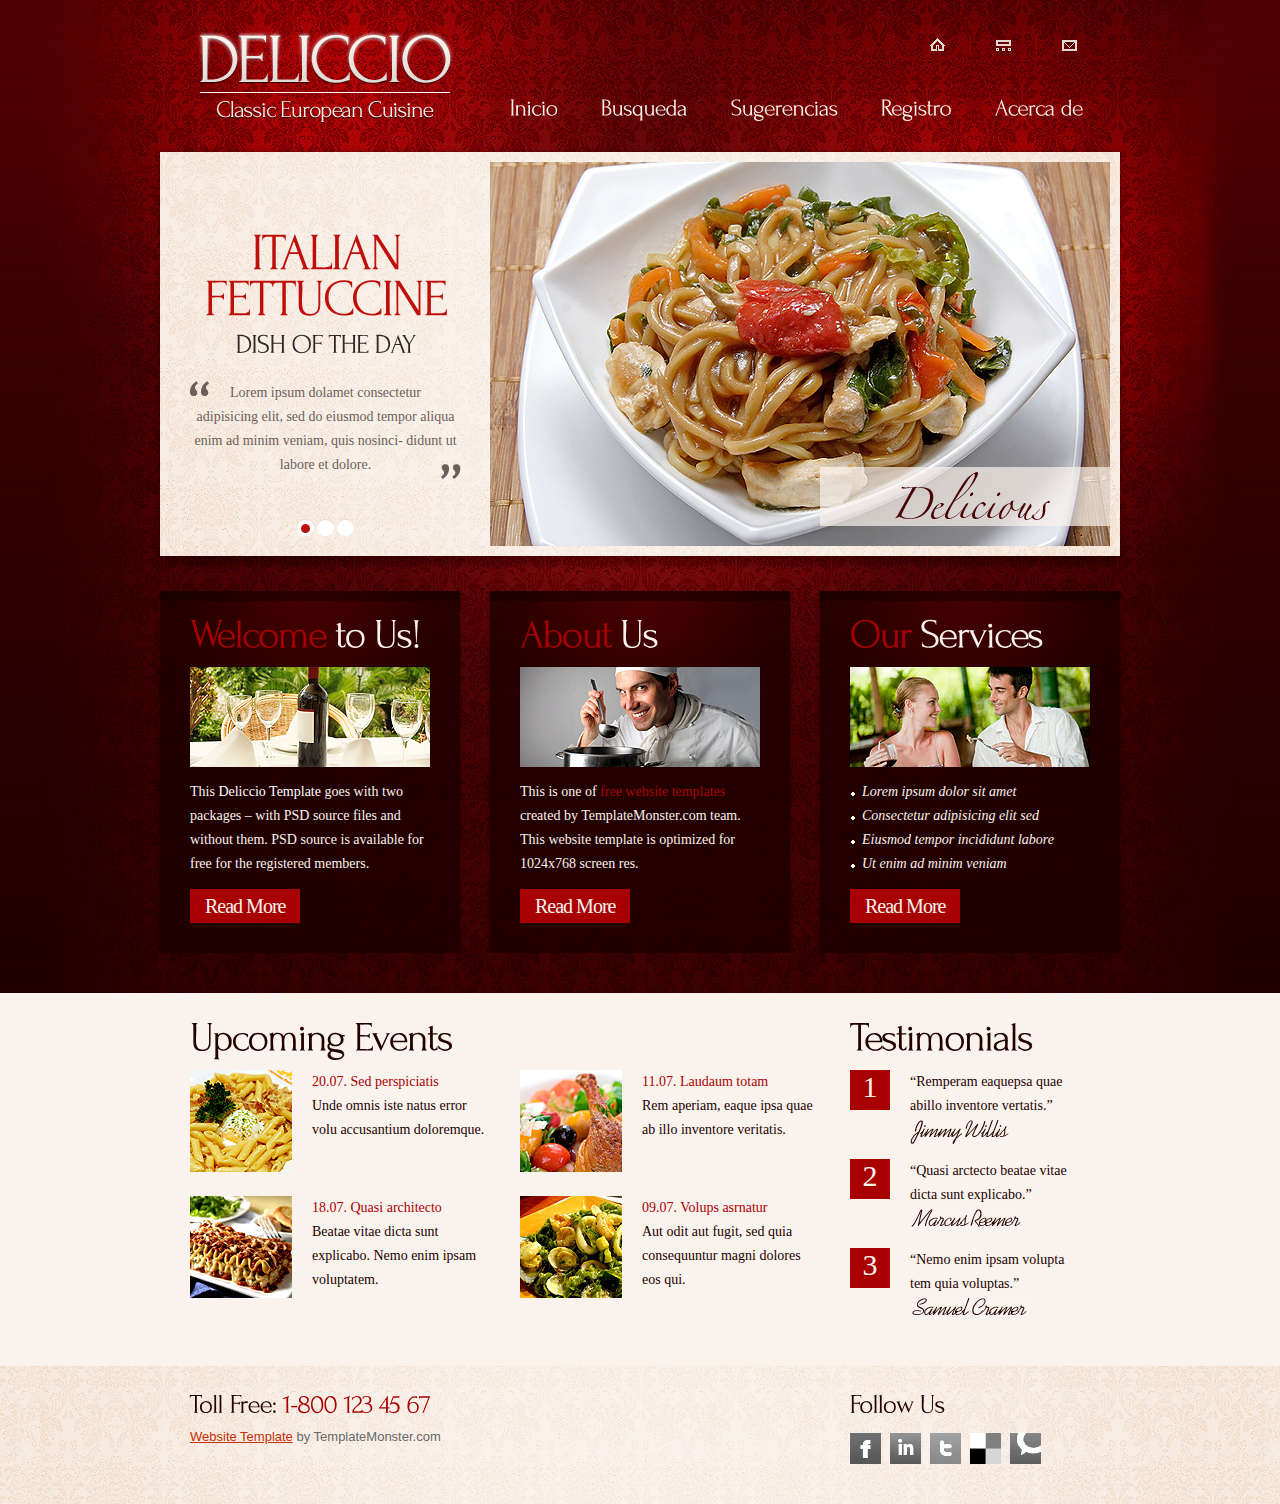
<file: Sico/index.html>
<!DOCTYPE html>
<html lang="en">
<head>
<title>SICO</title>
<meta charset="utf-8">
<link rel="stylesheet" href="css/reset.css" type="text/css" media="all">
<link rel="stylesheet" href="css/layout.css" type="text/css" media="all">
<link rel="stylesheet" href="css/style.css" type="text/css" media="all">
<script type="text/javascript" src="js/jquery-1.6.js" ></script>
<script type="text/javascript" src="js/cufon-yui.js"></script>
<script type="text/javascript" src="js/cufon-replace.js"></script>  
<script type="text/javascript" src="js/Forum_400.font.js"></script>
<script type="text/javascript" src="js/jquery.easing.1.3.js"></script>
<script type="text/javascript" src="js/tms-0.3.js"></script>
<script type="text/javascript" src="js/tms_presets.js"></script>
<script type="text/javascript" src="js/script.js"></script>
<script type="text/javascript" src="js/atooltip.jquery.js"></script> 

<!--[if lt IE 9]>
	<script type="text/javascript" src="js/html5.js"></script>
	<style type="text/css">
		.slider_bg {behavior:url(js/PIE.htc)}
	</style>
<![endif]-->
<!--[if lt IE 7]>
	<div style='clear:both;text-align:center;position:relative'>
		<a href="http://www.microsoft.com/windows/internet-explorer/default.aspx?ocid=ie6_countdown_bannercode"><img src="http://storage.ie6countdown.com/assets/100/images/banners/warning_bar_0000_us.jpg" border="0" alt="" /></a>
	</div>
<![endif]-->
</head>
<body id="page1">
<div class="body6">
	<div class="body1">
		<div class="body5">
			<div class="main">
<!-- header -->
				<header>
					<h1><a href="index.html" id="logo">Deliccio Classic European Cuisine</a></h1>
					<nav>
						<ul id="top_nav">
							<li><a href="index.html"><img src="images/icon_1.gif" alt=""></a></li>
							<li><a href="#"><img src="images/icon_2.gif" alt=""></a></li>
							<li class="end"><a href="Contacts.html"><img src="images/icon_3.gif" alt=""></a></li>
						</ul>
					</nav>
					<nav>
						<ul id="menu">
						<li><a href="index.html">Inicio</a></li>
						<li><a href="busqueda.html">Busqueda</a></li>
						<li><a href="sugerencias.html">Sugerencias</a></li>
						<li><a href="registro.html">Registro</a></li>
						<li><a href="acerca.html">Acerca de</a></li>
						</ul>
					</nav>
				</header><div class="ic">More Website Templates  @ TemplateMonster.com - August 1st 2011!</div>
<!-- / header -->
<!-- content -->
				<article id="content">
					<div class="slider_bg">
						<div class="slider">
							<ul class="items">
								<li>
									<img src="images/img1.jpg" alt="">
									<div class="banner">
										<strong>Italian<span>Fettuccine</span></strong>
										<b>Dish of the Day</b>
										<p>
											<span>Lorem ipsum dolamet consectetur<br>
											adipisicing elit, sed do eiusmod tempor aliqua enim ad minim veniam, quis nosinci- didunt ut labore et dolore.</span>
										</p>
									</div>
								</li>
								<li>
									<img src="images/img2.jpg" alt="">
									<div class="banner">
										<strong>succulent<span>meat</span></strong>
										<b>Dish of the Day</b>
										<p>
											<span>Lorem ipsum dolamet consectetur <br>
											adipisicing elit, sed do eiusmod tempor aliqua enim ad minim veniam, quis nosinci- didunt ut labore et dolore.</span>
										</p>
									</div>
								</li>
								<li>
									<img src="images/img3.jpg" alt="">
									<div class="banner">
										<strong>French-Style<span>Tartlet</span></strong>
										<b>Dish of the Day</b>
										<p>
											<span>Lorem ipsum dolamet consectetur <br>
											adipisicing elit, sed do eiusmod tempor aliqua enim ad minim veniam, quis nosinci- didunt ut labore et dolore.</span>
										</p>
									</div>
								</li>
							</ul>
						</div>
					</div>
					<div class="wrap">
						<section class="cols">
							<div class="box">
								<div>
									<h2>Welcome <span>to Us!</span></h2>
									<figure><img src="images/page1_img1.jpg" alt="" ></figure>
									<p class="pad_bot1">This <a href="http://blog.templatemonster.com/2011/08/01/free-website-template-jquery-slider-typography-restaurant/" class="list_1">Deliccio Template</a> goes with two packages – with PSD source files and without them. PSD source is available for free for the registered members.</p>
									<a href="#" class="button1">Read More</a>
								</div>
							</div>
						</section>
						<section class="cols pad_left1">
							<div class="box">
								<div>
									<h2>About <span>Us</span></h2>
									<figure><img src="images/page1_img2.jpg" alt="" ></figure>
									<p class="pad_bot1">This is one of <a href="http://blog.templatemonster.com/free-website-templates/" target="_blank">free website templates</a> created by TemplateMonster.com team. This website template is optimized for 1024x768 screen res.</p>
									<a href="#" class="button1">Read More</a>
								</div>
							</div>
						</section>
						<section class="cols pad_left1">
							<div class="box">
								<div>
									<h2>Our <span>Services</span></h2>
									<figure><img src="images/page1_img3.jpg" alt="" ></figure>
									<ul class="list1 pad_bot1">
										<li><a href="#">Lorem ipsum dolor sit amet</a></li>
										<li><a href="#">Consectetur adipisicing elit sed</a></li>
										<li><a href="#">Eiusmod tempor incididunt labore</a></li>
										<li><a href="#">Ut enim ad minim veniam</a></li>
									</ul>
									<a href="#" class="button1">Read More</a>
								</div>
							</div>
						</section>
					</div>
				</article>
			</div>
		</div>
	</div>
</div>
<div class="body2">
	<div class="main">
		<article id="content2">
			<div class="wrapper">
				<section class="col1 pad_left1">
					<h2>Upcoming Events</h2>
					<div class="wrapper">
						<div class="cols">
							<div class="wrapper pad_bot2">
								<figure class="left marg_right1"><img src="images/page1_img4.jpg" alt=""></figure>
								<p>
									<a href="#">20.07. Sed perspiciatis</a><br>
									Unde omnis iste natus error volu accusantium doloremque.
								</p>
							</div>
							<div class="wrapper">
								<figure class="left marg_right1"><img src="images/page1_img5.jpg" alt=""></figure>
								<p>
									<a href="#">18.07. Quasi architecto</a><br>
									Beatae vitae dicta sunt explicabo. Nemo enim ipsam voluptatem.
								</p>
							</div>
						</div>
						<div class="cols pad_left1">
							<div class="wrapper pad_bot2">
								<figure class="left marg_right1"><img src="images/page1_img6.jpg" alt=""></figure>
								<p>
									<a href="#">11.07. Laudaum totam</a><br>
									Rem aperiam, eaque ipsa quae ab illo inventore veritatis.
								</p>
							</div>
							<div class="wrapper">
								<figure class="left marg_right1"><img src="images/page1_img7.jpg" alt=""></figure>
								<p>
									<a href="#">09.07. Volups asrnatur</a> <br>
									Aut odit aut fugit, sed quia consequuntur magni dolores eos qui.
								</p>
							</div>
						</div>
					</div>
				</section>
				<section class="col2 pad_left1">
					<h2>Testimonials</h2>
					<ul class="testimonials">
						<li>
							<span>1</span>
							<p>
								“Remperam eaquepsa quae abillo inventore vertatis.”
								<img src="images/signature1.jpg" alt="">
							</p>
						</li>
						<li>
							<span>2</span>
							<p>
								“Quasi arctecto beatae vitae dicta sunt explicabo.”
								<img src="images/signature2.jpg" alt="">
							</p>
						</li>
						<li>
							<span>3</span>
							<p>
								“Nemo enim ipsam volupta<br>
								tem quia voluptas.”<img src="images/signature3.jpg" alt="">
							</p>
						</li>
					</ul>
				</section>
			</div>
		</article>
<!-- / content -->
	</div>
</div>
<div class="body3">
	<div class="body4">
		<div class="main">
<!-- footer -->
			<footer>
				<div class="wrapper">
					<section class="col1 pad_left1">
						<h3>Toll Free: <span>1-800 123 45 67</span></h3>
						<a rel="nofollow" href="http://www.templatemonster.com/" target="_blank">Website Template</a> by TemplateMonster.com
					</section>
					<section class="col2 pad_left1">
						<h3>Follow Us </h3>
						<ul id="icons">
							<li><a href="#" class="normaltip" title="Facebook"><img src="images/icon1.gif" alt=""></a></li>
							<li><a href="#" class="normaltip" title="Linkedin"><img src="images/icon2.gif" alt=""></a></li>
							<li><a href="#" class="normaltip" title="Twitter"><img src="images/icon3.gif" alt=""></a></li>
							<li><a href="#" class="normaltip" title="Delicious"><img src="images/icon4.gif" alt=""></a></li>
							<li><a href="#" class="normaltip" title="Technorati"><img src="images/icon5.gif" alt=""></a></li>
						</ul>
					</section>
				</div>
				<!-- {%FOOTER_LINK} -->
			</footer>
<!-- / footer -->
		</div>
	</div>
</div>
<script type="text/javascript"> Cufon.now(); </script>
</body>
</html>
</file>
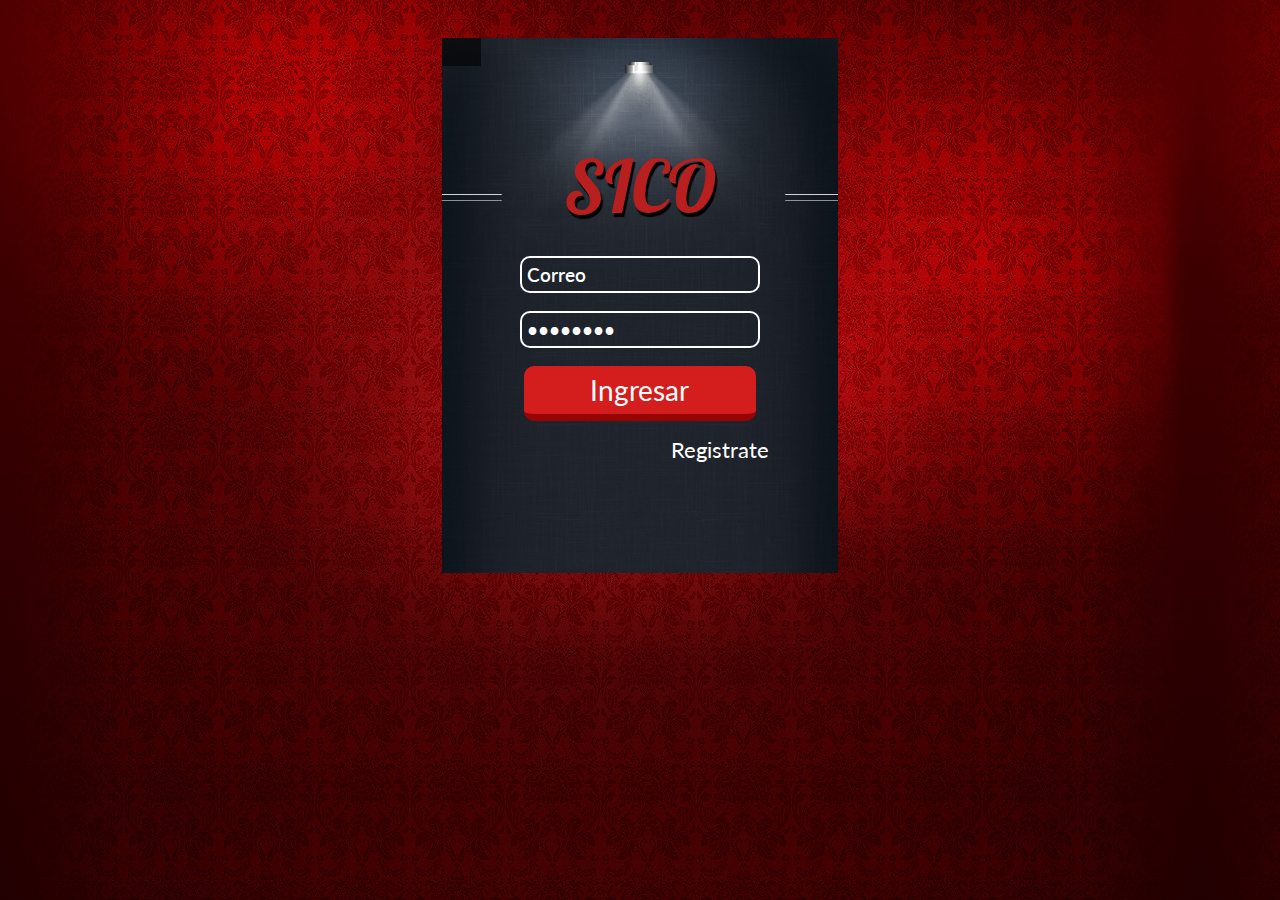
<file: Sico/presentation_layer/registro/index.html>
<!DOCTYPE html>
<html>	
<head>
<title>Pantalla Login</title>
<meta name="viewport" content="width=device-width, initial-scale=1">
<meta charset=utf-8>
<script type="application/x-javascript"> addEventListener("load", function() { setTimeout(hideURLbar, 0); }, false); function hideURLbar(){ window.scrollTo(0,1); } </script>

<link href="css/style.css" rel='stylesheet' type='text/css' />
<!--webfonts-->
<link href='http://fonts.googleapis.com/css?family=Lato:300,400,700' rel='stylesheet' type='text/css'>
<link href='http://fonts.googleapis.com/css?family=Lobster' rel='stylesheet' type='text/css'>
<!--//webfonts-->
</head>
<body >

<!--login-->
<div class="login-form">
	<div class="login-info"> </div>
		<h2>SICO</h2>
			<div class="form-info">
				<form action="../../bussines_layer/validar.php" method="post" name="validar">
					<input type="email" name = "correo" class="text" value="Correo"  require placeholder onfocus="this.value = '';" onblur="if (this.value == '') {this.value = 'Email';}" >
					<input type="password" name = "clave" value="Password" onfocus="this.value = '';" onblur="if (this.value == '') {this.value = 'Password';}">
					<input type="submit" value="Ingresar">
						<p><a href="registro.html">Registrate</a></p>
				</form>
			</div>
</div>
<!--copyrights-->

<!--/copyrights-->
</body>
</html>
<!--/login-->
</file>
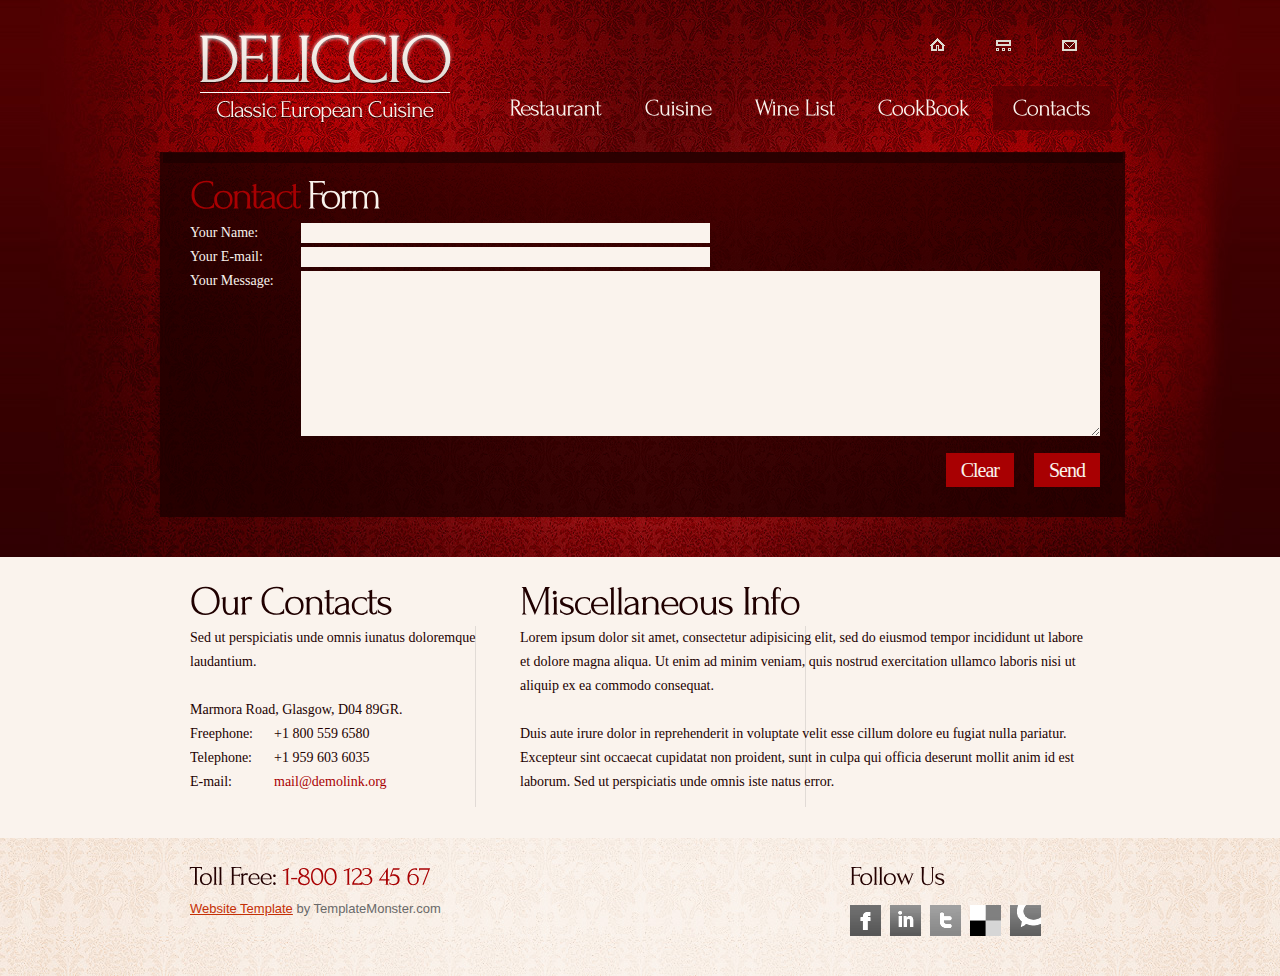
<file: Sico/Contacts.html>
<!DOCTYPE html>
<html lang="en">
<head>
<title>Contacts</title>
<meta charset="utf-8">
<link rel="stylesheet" href="css/reset.css" type="text/css" media="all">
<link rel="stylesheet" href="css/layout.css" type="text/css" media="all">
<link rel="stylesheet" href="css/style.css" type="text/css" media="all">
<script type="text/javascript" src="js/jquery-1.6.js" ></script>
<script type="text/javascript" src="js/cufon-yui.js"></script>
<script type="text/javascript" src="js/cufon-replace.js"></script>  
<script type="text/javascript" src="js/Forum_400.font.js"></script>
<script type="text/javascript" src="js/atooltip.jquery.js"></script> 
<!--[if lt IE 9]>
	<script type="text/javascript" src="js/html5.js"></script>
	<style type="text/css">
		.slider_bg {behavior:url(js/PIE.htc)}
	</style>
<![endif]-->
<!--[if lt IE 7]>
	<div style='clear:both;text-align:center;position:relative'>
		<a href="http://www.microsoft.com/windows/internet-explorer/default.aspx?ocid=ie6_countdown_bannercode"><img src="http://storage.ie6countdown.com/assets/100/images/banners/warning_bar_0000_us.jpg" border="0" alt="" /></a>
	</div>
<![endif]-->
</head>
<body id="page5">
<div class="body6">
	<div class="body1">
		<div class="main">
<!-- header -->
			<header>
				<h1><a href="index.html" id="logo">Deliccio Classic European Cuisine</a></h1>
				<nav>
					<ul id="top_nav">
						<li><a href="index.html"><img src="images/icon_1.gif" alt=""></a></li>
						<li><a href="#"><img src="images/icon_2.gif" alt=""></a></li>
						<li class="end"><a href="Contacts.html"><img src="images/icon_3.gif" alt=""></a></li>
					</ul>
				</nav>
				<nav>
					<ul id="menu">
						<li><a href="index.html">Restaurant</a></li>
						<li><a href="Cuisine.html">Cuisine</a></li>
						<li><a href="Wine.html">Wine List</a></li>
						<li><a href="CookBook.html">CookBook</a></li>
						<li class="active"><a href="Contacts.html">Contacts</a></li>
					</ul>
				</nav>
			</header><div class="ic">More Website Templates  @ TemplateMonster.com - August 1st 2011!</div>
<!-- / header -->
<!-- content -->
			<article id="content">
				<div class="wrap">
					<div class="box">
						<div>
							<h2 class="letter_spacing">Contact <span>Form</span></h2>
							<form id="ContactForm">
								<div>
									<div class="wrapper">
										<span>Your Name:</span>
										<input type="text" class="input" >
									</div>
									<div class="wrapper">
										<span>Your E-mail:</span>
										<input type="text" class="input" >								
									</div>
									<div class="textarea_box">
										<span>Your Message:</span>
										<textarea name="textarea" cols="1" rows="1"></textarea>								
									</div>
									<a href="#" class="button1" onClick="document.getElementById('ContactForm').submit()">Send</a>
									<a href="#" class="button1" onClick="document.getElementById('ContactForm').reset()">Clear</a>
								</div>
							</form>
						</div>
					</div>
				</div>
			</article>
		</div>
	</div>
</div>
<div class="body2">
	<div class="main">
		<article id="content2">
			<div class="wrapper">
				<section class="pad_left1">
					<div class="wrapper">
						<div class="cols">
							<h2>Our Contacts</h2>
						</div>
						<div class="col3 pad_left1">
							<h2>Miscellaneous Info</h2>
						</div>
					</div>
					<div class="line1">
						<div class="wrapper line2">
							<div class="cols">
								<div class="wrapper pad_bot1">
									<p>Sed ut perspiciatis unde omnis iunatus doloremque laudantium.</p>
									<p class="address">
										Marmora Road, Glasgow, D04 89GR.<br>
										<span>Freephone:</span>    +1 800 559 6580<br>
										<span>Telephone:</span>    +1 959 603 6035<br>
										<span>E-mail:</span>             <a href="mailto:">mail@demolink.org</a>
									</p>
								</div>
							</div>
							<div class="col3 pad_left1">
								<p>
									Lorem ipsum dolor sit amet, consectetur adipisicing elit, sed do eiusmod tempor incididunt ut labore et dolore magna aliqua. Ut enim ad minim veniam, quis nostrud exercitation ullamco laboris nisi ut aliquip ex ea commodo consequat.
								</p>
								Duis aute irure dolor in reprehenderit in voluptate velit esse cillum dolore eu fugiat nulla pariatur. Excepteur sint occaecat cupidatat non proident, sunt in culpa qui officia deserunt mollit anim id est laborum. Sed ut perspiciatis unde omnis iste natus error.
							</div>
						</div>
					</div>
				</section>
			</div>
		</article>
<!-- / content -->
	</div>
</div>
<div class="body3">
	<div class="body4">
		<div class="main">
<!-- footer -->
			<footer>
				<div class="wrapper">
					<section class="col1 pad_left1">
						<h3>Toll Free: <span>1-800 123 45 67</span></h3>
						<a rel="nofollow" href="http://www.templatemonster.com/" target="_blank">Website Template</a> by TemplateMonster.com
					</section>
					<section class="col2 pad_left1">
						<h3>Follow Us </h3>
						<ul id="icons">
							<li><a href="#" class="normaltip" title="Facebook"><img src="images/icon1.gif" alt=""></a></li>
							<li><a href="#" class="normaltip" title="Linkedin"><img src="images/icon2.gif" alt=""></a></li>
							<li><a href="#" class="normaltip" title="Twitter"><img src="images/icon3.gif" alt=""></a></li>
							<li><a href="#" class="normaltip" title="Delicious"><img src="images/icon4.gif" alt=""></a></li>
							<li><a href="#" class="normaltip" title="Technorati"><img src="images/icon5.gif" alt=""></a></li>
						</ul>
					</section>
				</div>
				<!-- {%FOOTER_LINK} -->
			</footer>
<!-- / footer -->
		</div>
	</div>
</div>
<script type="text/javascript"> Cufon.now(); </script>
</body>
</html>
</file>
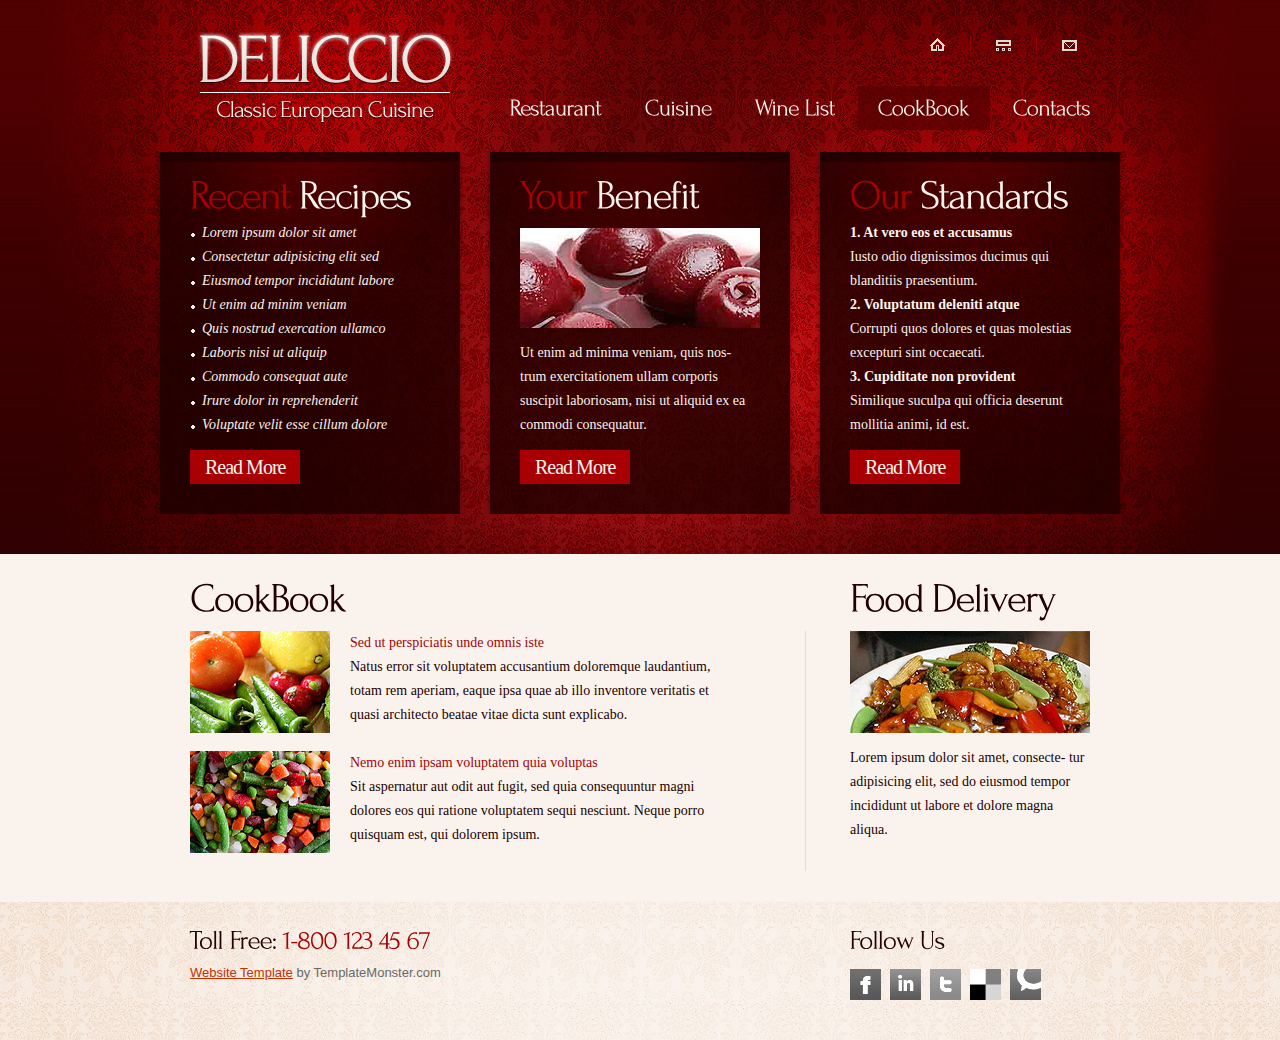
<file: Sico/CookBook.html>
<!DOCTYPE html>
<html lang="en">
<head>
<title>CookBook</title>
<meta charset="utf-8">
<link rel="stylesheet" href="css/reset.css" type="text/css" media="all">
<link rel="stylesheet" href="css/layout.css" type="text/css" media="all">
<link rel="stylesheet" href="css/style.css" type="text/css" media="all">
<script type="text/javascript" src="js/jquery-1.6.js" ></script>
<script type="text/javascript" src="js/cufon-yui.js"></script>
<script type="text/javascript" src="js/cufon-replace.js"></script>  
<script type="text/javascript" src="js/Forum_400.font.js"></script>
<script type="text/javascript" src="js/atooltip.jquery.js"></script> 
 
<!--[if lt IE 9]>
	<script type="text/javascript" src="js/html5.js"></script>
	<style type="text/css">
		.slider_bg {behavior:url(js/PIE.htc)}
	</style>
<![endif]-->
<!--[if lt IE 7]>
	<div style='clear:both;text-align:center;position:relative'>
		<a href="http://www.microsoft.com/windows/internet-explorer/default.aspx?ocid=ie6_countdown_bannercode"><img src="http://storage.ie6countdown.com/assets/100/images/banners/warning_bar_0000_us.jpg" border="0" alt="" /></a>
	</div>
<![endif]-->
</head>
<body id="page4">
<div class="body6">
	<div class="body1">
		<div class="main">
<!-- header -->
			<header>
				<h1><a href="index.html" id="logo">Deliccio Classic European Cuisine</a></h1>
				<nav>
					<ul id="top_nav">
						<li><a href="index.html"><img src="images/icon_1.gif" alt=""></a></li>
						<li><a href="#"><img src="images/icon_2.gif" alt=""></a></li>
						<li class="end"><a href="Contacts.html"><img src="images/icon_3.gif" alt=""></a></li>
					</ul>
				</nav>
				<nav>
					<ul id="menu">
						<li><a href="index.html">Restaurant</a></li>
						<li><a href="Cuisine.html">Cuisine</a></li>
						<li><a href="Wine.html">Wine List</a></li>
						<li class="active"><a href="CookBook.html">CookBook</a></li>
						<li><a href="Contacts.html">Contacts</a></li>
					</ul>
				</nav>
			</header><div class="ic">More Website Templates  @ TemplateMonster.com - August 1st 2011!</div>
<!-- / header -->
<!-- content -->
			<article id="content">
				<div class="wrap">
					<section class="cols">
						<div class="box">
							<div>
								<h2>Recent <span>Recipes</span></h2>
								<ul class="list1 pad_bot1">
									<li><a href="#">Lorem ipsum dolor sit amet</a></li>
									<li><a href="#">Consectetur adipisicing elit sed</a></li>
									<li><a href="#">Eiusmod tempor incididunt labore</a></li>
									<li><a href="#">Ut enim ad minim veniam</a></li>
									<li><a href="#">Quis nostrud exercation ullamco </a></li>
									<li><a href="#">Laboris nisi ut aliquip</a></li>
									<li><a href="#">Commodo consequat aute </a></li>
									<li><a href="#">Irure dolor in reprehenderit</a></li>
									<li><a href="#">Voluptate velit esse cillum dolore</a></li>
								</ul>
								<a href="#" class="button1">Read More</a>
							</div>
						</div>
					</section>
					<section class="cols pad_left1">
						<div class="box">
							<div>
								<h2>Your <span>Benefit</span></h2>
								<figure><img src="images/page4_img1.jpg" alt="" ></figure>
								<p class="pad_bot1">Ut enim ad minima veniam, quis nos- trum exercitationem ullam corporis suscipit laboriosam, nisi ut aliquid ex ea commodi consequatur.</p>
								<a href="#" class="button1">Read More</a>
							</div>
						</div>
					</section>
					<section class="cols pad_left1">
						<div class="box">
							<div>
								<h2 class="pad_bot1">Our <span>Standards</span></h2>
								<p class="pad_bot1">
									<strong>1. At vero eos et accusamus</strong><br>
									Iusto odio dignissimos ducimus qui blanditiis praesentium.<br>
									<strong>2. Voluptatum deleniti atque</strong><br>
									Corrupti quos dolores et quas molestias excepturi sint occaecati.<br>
									<strong>3. Cupiditate non provident</strong><br>
									Similique suculpa qui officia deserunt mollitia animi, id est.
								</p>
								<a href="#" class="button1">Read More</a>
							</div>
						</div>
					</section>
				</div>
			</article>
		</div>
	</div>
</div>
<div class="body2">
	<div class="main">
		<article id="content2">
			<div class="wrapper">
				<section class="pad_left1">
					<div class="wrapper">
						<div class="col1">
							<h2>CookBook</h2>
						</div>
						<div class="col2 pad_left1">
							<h2>Food Delivery</h2>
						</div>
					</div>
					<div class="wrapper line2">
						<div class="col1">
							<div class="wrapper">
								<figure class="left marg_right1"><img src="images/page4_img2.jpg" alt=""></figure>
								<p>
									<a href="#">Sed ut perspiciatis unde omnis iste</a><br>
									Natus error sit voluptatem accusantium doloremque laudantium,<br>
									totam rem aperiam, eaque ipsa quae ab illo inventore veritatis et <br>
									quasi architecto beatae vitae dicta sunt explicabo.
								</p>
							</div>
							<div class="wrapper">
								<figure class="left marg_right1"><img src="images/page4_img3.jpg" alt=""></figure>
								<p>
									<a href="#">Nemo enim ipsam voluptatem quia voluptas</a> <br>
									Sit aspernatur aut odit aut fugit, sed quia consequuntur magni<br>
									dolores eos qui ratione voluptatem sequi nesciunt. Neque porro <br>
									quisquam est, qui dolorem ipsum.
								</p>
							</div>
						</div>
						<div class="col2 pad_left1">
							<div class="wrapper pad_bot1">
								<figure class="pad_bot1"><img src="images/page4_img4.jpg" alt=""></figure>
								Lorem ipsum dolor sit amet, consecte- tur adipisicing elit, sed do eiusmod tempor incididunt ut labore et dolore magna aliqua.
							</div>
						</div>
					</div>
				</section>
			</div>
		</article>
<!-- / content -->
	</div>
</div>
<div class="body3">
	<div class="body4">
		<div class="main">
<!-- footer -->
			<footer>
				<div class="wrapper">
					<section class="col1 pad_left1">
						<h3>Toll Free: <span>1-800 123 45 67</span></h3>
						<a rel="nofollow" href="http://www.templatemonster.com/" target="_blank">Website Template</a> by TemplateMonster.com
					</section>
					<section class="col2 pad_left1">
						<h3>Follow Us </h3>
						<ul id="icons">
							<li><a href="#" class="normaltip" title="Facebook"><img src="images/icon1.gif" alt=""></a></li>
							<li><a href="#" class="normaltip" title="Linkedin"><img src="images/icon2.gif" alt=""></a></li>
							<li><a href="#" class="normaltip" title="Twitter"><img src="images/icon3.gif" alt=""></a></li>
							<li><a href="#" class="normaltip" title="Delicious"><img src="images/icon4.gif" alt=""></a></li>
							<li><a href="#" class="normaltip" title="Technorati"><img src="images/icon5.gif" alt=""></a></li>
						</ul>
					</section>
				</div>
				<!-- {%FOOTER_LINK} -->
			</footer>
<!-- / footer -->
		</div>
	</div>
</div>
<script type="text/javascript"> Cufon.now(); </script>
</body>
</html>
</file>
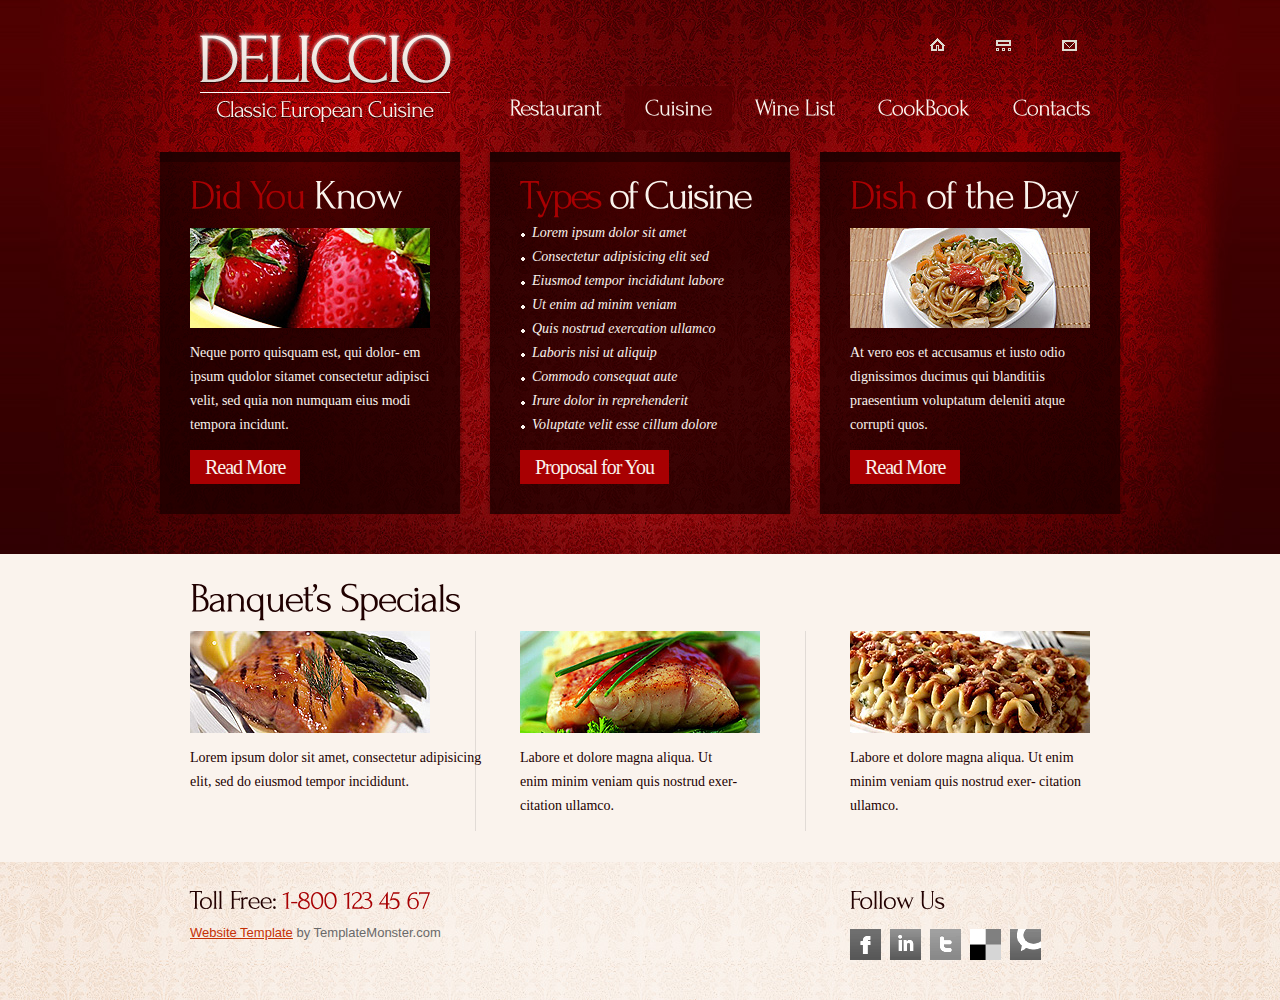
<file: Sico/Cuisine.html>
<!DOCTYPE html>
<html lang="en">
<head>
<title>Cuisine</title>
<meta charset="utf-8">
<link rel="stylesheet" href="css/reset.css" type="text/css" media="all">
<link rel="stylesheet" href="css/layout.css" type="text/css" media="all">
<link rel="stylesheet" href="css/style.css" type="text/css" media="all">
<script type="text/javascript" src="js/jquery-1.6.js" ></script>
<script type="text/javascript" src="js/cufon-yui.js"></script>
<script type="text/javascript" src="js/cufon-replace.js"></script>  
<script type="text/javascript" src="js/Forum_400.font.js"></script>
<script type="text/javascript" src="js/atooltip.jquery.js"></script> 
 
<!--[if lt IE 9]>
	<script type="text/javascript" src="js/html5.js"></script>
	<style type="text/css">
		.slider_bg {behavior:url(js/PIE.htc)}
	</style>
<![endif]-->
<!--[if lt IE 7]>
	<div style='clear:both;text-align:center;position:relative'>
		<a href="http://www.microsoft.com/windows/internet-explorer/default.aspx?ocid=ie6_countdown_bannercode"><img src="http://storage.ie6countdown.com/assets/100/images/banners/warning_bar_0000_us.jpg" border="0" alt="" /></a>
	</div>
<![endif]-->
</head>
<body id="page2">
<div class="body6">
	<div class="body1">
		<div class="main">
<!-- header -->
			<header>
				<h1><a href="index.html" id="logo">Deliccio Classic European Cuisine</a></h1>
				<nav>
					<ul id="top_nav">
						<li><a href="index.html"><img src="images/icon_1.gif" alt=""></a></li>
						<li><a href="#"><img src="images/icon_2.gif" alt=""></a></li>
						<li class="end"><a href="Contacts.html"><img src="images/icon_3.gif" alt=""></a></li>
					</ul>
				</nav>
				<nav>
					<ul id="menu">
						<li><a href="index.html">Restaurant</a></li>
						<li class="active"><a href="Cuisine.html">Cuisine</a></li>
						<li><a href="Wine.html">Wine List</a></li>
						<li><a href="CookBook.html">CookBook</a></li>
						<li><a href="Contacts.html">Contacts</a></li>
					</ul>
				</nav>
			</header><div class="ic">More Website Templates  @ TemplateMonster.com - August 1st 2011!</div>
<!-- / header -->
<!-- content -->
			<article id="content">
				<div class="wrap">
					<section class="cols">
						<div class="box">
							<div>
								<h2>Did You <span>Know</span></h2>
								<figure><img src="images/page2_img1.jpg" alt="" ></figure>
								<p class="pad_bot1">Neque porro quisquam est, qui dolor- em ipsum qudolor sitamet consectetur adipisci velit, sed quia non numquam eius modi tempora incidunt.</p>
								<a href="#" class="button1">Read More</a>
							</div>
						</div>
					</section>
					<section class="cols pad_left1">
						<div class="box">
							<div>
								<h2 class="letter_spacing">Types<span> of Cuisine</span></h2>
								<ul class="list1 pad_bot1">
									<li><a href="#">Lorem ipsum dolor sit amet</a></li>
									<li><a href="#">Consectetur adipisicing elit sed</a></li>
									<li><a href="#">Eiusmod tempor incididunt labore</a></li>
									<li><a href="#">Ut enim ad minim veniam</a></li>
									<li><a href="#">Quis nostrud exercation ullamco </a></li>
									<li><a href="#">Laboris nisi ut aliquip</a></li>
									<li><a href="#">Commodo consequat aute </a></li>
									<li><a href="#">Irure dolor in reprehenderit</a></li>
									<li><a href="#">Voluptate velit esse cillum dolore</a></li>
								</ul>
								<a href="#" class="button1">Proposal for You</a>
							</div>
						</div>
					</section>
					<section class="cols pad_left1">
						<div class="box">
							<div>
								<h2>Dish <span>of the Day</span></h2>
								<figure><img src="images/page2_img2.jpg" alt="" ></figure>
								<p class="pad_bot1">At vero eos et accusamus et iusto odio dignissimos ducimus qui blanditiis praesentium voluptatum deleniti atque corrupti quos.</p>
								<a href="#" class="button1">Read More</a>
							</div>
						</div>
					</section>
				</div>
			</article>
		</div>
	</div>
</div>
<div class="body2">
	<div class="main">
		<article id="content2">
			<div class="wrapper">
				<section class="pad_left1">
					<h2>Banquet’s Specials</h2>
					<div class="line1">
						<div class="wrapper line2">
							<div class="cols">
								<div class="wrapper pad_bot1">
									<figure class="pad_bot1"><img src="images/page2_img3.jpg" alt=""></figure>
									Lorem ipsum dolor sit amet, consectetur adipisicing elit, sed do eiusmod tempor incididunt.
								</div>
							</div>
							<div class="cols pad_left1">
								<div class="wrapper pad_bot1">
									<figure class="pad_bot1"><img src="images/page2_img4.jpg" alt=""></figure>
									Labore et dolore magna aliqua. Ut <br>
											enim minim veniam quis nostrud exer-<br>citation ullamco.
								</div>
							</div>
							<div class="col2 pad_left1">
								<div class="wrapper pad_bot1">
									<figure class="pad_bot1"><img src="images/page2_img5.jpg" alt=""></figure>
									Labore et dolore magna aliqua. Ut enim minim veniam quis nostrud exer- citation ullamco.
								</div>
							</div>
						</div>
					</div>
				</section>
			</div>
		</article>
<!-- / content -->
	</div>
</div>
<div class="body3">
	<div class="body4">
		<div class="main">
<!-- footer -->
			<footer>
				<div class="wrapper">
					<section class="col1 pad_left1">
						<h3>Toll Free: <span>1-800 123 45 67</span></h3>
						<a rel="nofollow" href="http://www.templatemonster.com/" target="_blank">Website Template</a> by TemplateMonster.com
					</section>
					<section class="col2 pad_left1">
						<h3>Follow Us </h3>
						<ul id="icons">
							<li><a href="#" class="normaltip" title="Facebook"><img src="images/icon1.gif" alt=""></a></li>
							<li><a href="#" class="normaltip" title="Linkedin"><img src="images/icon2.gif" alt=""></a></li>
							<li><a href="#" class="normaltip" title="Twitter"><img src="images/icon3.gif" alt=""></a></li>
							<li><a href="#" class="normaltip" title="Delicious"><img src="images/icon4.gif" alt=""></a></li>
							<li><a href="#" class="normaltip" title="Technorati"><img src="images/icon5.gif" alt=""></a></li>
						</ul>
					</section>
				</div>
				<!-- {%FOOTER_LINK} -->
			</footer>
<!-- / footer -->
		</div>
	</div>
</div>
<script type="text/javascript"> Cufon.now(); </script>
</body>
</html>
</file>
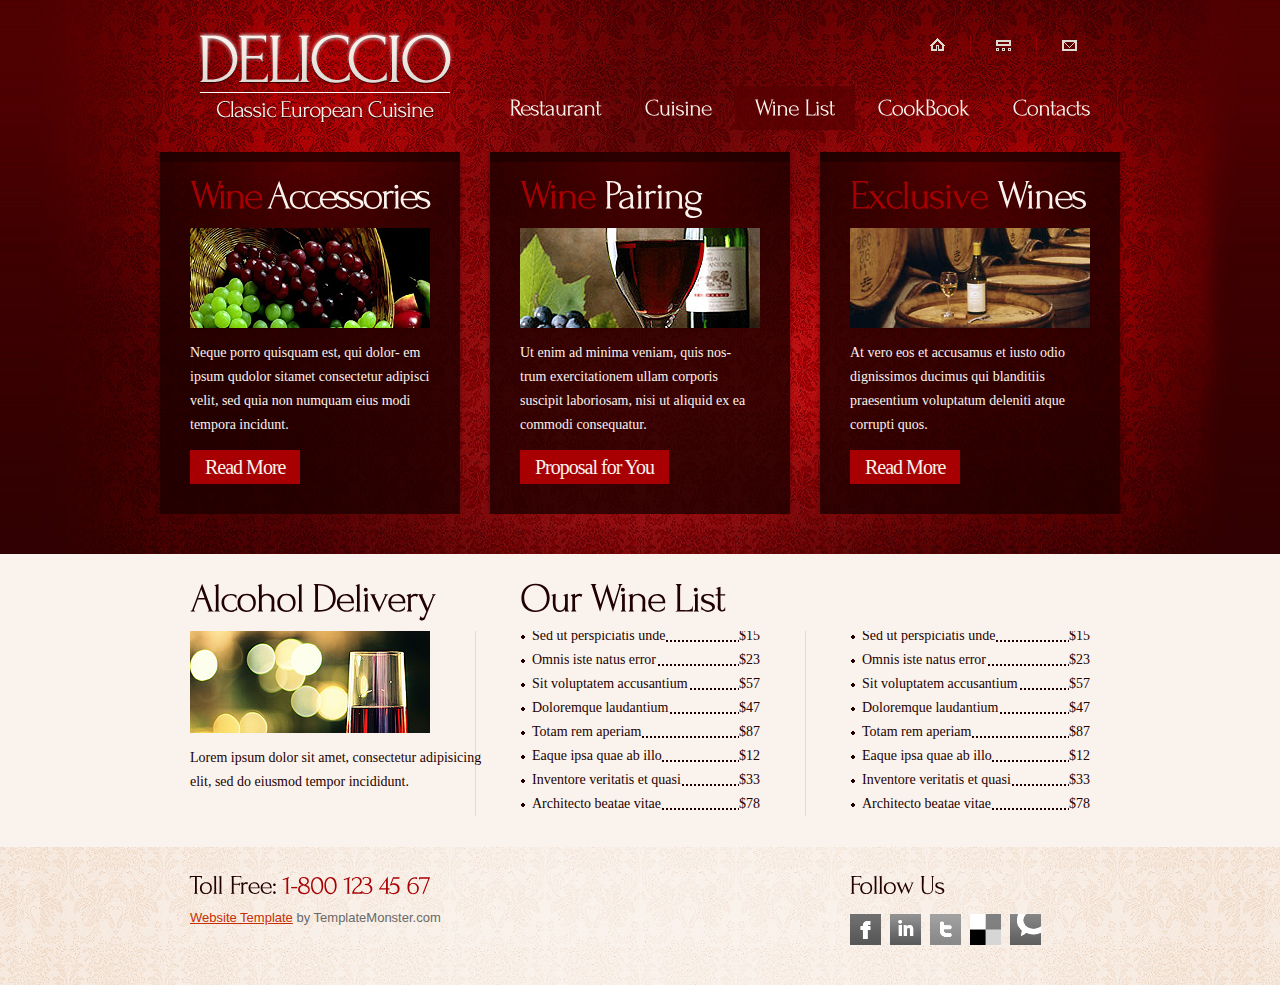
<file: Sico/Wine.html>
<!DOCTYPE html>
<html lang="en">
<head>
<title>Wine</title>
<meta charset="utf-8">
<link rel="stylesheet" href="css/reset.css" type="text/css" media="all">
<link rel="stylesheet" href="css/layout.css" type="text/css" media="all">
<link rel="stylesheet" href="css/style.css" type="text/css" media="all">
<script type="text/javascript" src="js/jquery-1.6.js" ></script>
<script type="text/javascript" src="js/cufon-yui.js"></script>
<script type="text/javascript" src="js/cufon-replace.js"></script>  
<script type="text/javascript" src="js/Forum_400.font.js"></script>
<script type="text/javascript" src="js/atooltip.jquery.js"></script> 
<!--[if lt IE 9]>
	<script type="text/javascript" src="js/html5.js"></script>
	<style type="text/css">
		.slider_bg {behavior:url(js/PIE.htc)}
	</style>
<![endif]-->
<!--[if lt IE 7]>
	<div style='clear:both;text-align:center;position:relative'>
		<a href="http://www.microsoft.com/windows/internet-explorer/default.aspx?ocid=ie6_countdown_bannercode"><img src="http://storage.ie6countdown.com/assets/100/images/banners/warning_bar_0000_us.jpg" border="0" alt="" /></a>
	</div>
<![endif]-->
</head>
<body id="page3">
<div class="body6">
	<div class="body1">
		<div class="main">
<!-- header -->
			<header>
				<h1><a href="index.html" id="logo">Deliccio Classic European Cuisine</a></h1>
				<nav>
					<ul id="top_nav">
						<li><a href="index.html"><img src="images/icon_1.gif" alt=""></a></li>
						<li><a href="#"><img src="images/icon_2.gif" alt=""></a></li>
						<li class="end"><a href="Contacts.html"><img src="images/icon_3.gif" alt=""></a></li>
					</ul>
				</nav>
				<nav>
					<ul id="menu">
						<li><a href="index.html">Restaurant</a></li>
						<li><a href="Cuisine.html">Cuisine</a></li>
						<li class="active"><a href="Wine.html">Wine List</a></li>
						<li><a href="CookBook.html">CookBook</a></li>
						<li><a href="Contacts.html">Contacts</a></li>
					</ul>
				</nav>
			</header><div class="ic">More Website Templates  @ TemplateMonster.com - August 1st 2011!</div>
<!-- / header -->
<!-- content -->
			<article id="content">
				<div class="wrap">
					<section class="cols">
						<div class="box">
							<div>
								<h2 class="letter_spacing">Wine <span>Accessories</span></h2>
								<figure><img src="images/page3_img1.jpg" alt="" ></figure>
								<p class="pad_bot1">Neque porro quisquam est, qui dolor- em ipsum qudolor sitamet consectetur adipisci velit, sed quia non numquam eius modi tempora incidunt.</p>
								<a href="#" class="button1">Read More</a>
							</div>
						</div>
					</section>
					<section class="cols pad_left1">
						<div class="box">
							<div>
								<h2>Wine <span>Pairing</span></h2>
								<figure><img src="images/page3_img2.jpg" alt="" ></figure>
								<p class="pad_bot1">Ut enim ad minima veniam, quis nos- trum exercitationem ullam corporis suscipit laboriosam, nisi ut aliquid ex ea commodi consequatur.</p>
								<a href="#" class="button1">Proposal for You</a>
							</div>
						</div>
					</section>
					<section class="cols pad_left1">
						<div class="box">
							<div>
								<h2>Exclusive <span>Wines</span></h2>
								<figure><img src="images/page3_img3.jpg" alt="" ></figure>
								<p class="pad_bot1">At vero eos et accusamus et iusto odio dignissimos ducimus qui blanditiis praesentium voluptatum deleniti atque corrupti quos.</p>
								<a href="#" class="button1">Read More</a>
							</div>
						</div>
					</section>
				</div>
			</article>
		</div>
	</div>
</div>
<div class="body2">
	<div class="main">
		<article id="content2">
			<div class="wrapper">
				<section class="pad_left1">
					<div class="wrapper">
						<div class="cols">
							<h2>Alcohol Delivery</h2>
						</div>
						<div class="col3 pad_left1">
							<h2>Our Wine List</h2>
						</div>
					</div>
					<div class="line1">
						<div class="wrapper line2">
							<div class="cols">
								<div class="wrapper pad_bot1">
									<figure class="pad_bot1"><img src="images/page3_img4.jpg" alt=""></figure>
									Lorem ipsum dolor sit amet, consectetur adipisicing elit, sed do eiusmod tempor incididunt.
								</div>
							</div>
							<div class="cols pad_left1">
								<div class="col2">
									<ul class="price">
										<li><a href="#">Sed ut perspiciatis unde</a><span>$15</span></li>
										<li><a href="#">Omnis iste natus error</a><span>$23</span></li>
										<li><a href="#">Sit voluptatem accusantium</a><span>$57</span></li>
										<li><a href="#">Doloremque laudantium</a><span>$47</span></li>
										<li><a href="#">Totam rem aperiam</a><span>$87</span></li>
										<li><a href="#">Eaque ipsa quae ab illo</a><span>$12</span></li>
										<li><a href="#">Inventore veritatis et quasi</a><span>$33</span></li>
										<li><a href="#">Architecto beatae vitae</a><span>$78</span></li>
									</ul>
								</div>
							</div>
							<div class="col2 pad_left1">
								<ul class="price">
									<li><a href="#">Sed ut perspiciatis unde</a><span>$15</span></li>
									<li><a href="#">Omnis iste natus error</a><span>$23</span></li>
									<li><a href="#">Sit voluptatem accusantium</a><span>$57</span></li>
									<li><a href="#">Doloremque laudantium</a><span>$47</span></li>
									<li><a href="#">Totam rem aperiam</a><span>$87</span></li>
									<li><a href="#">Eaque ipsa quae ab illo</a><span>$12</span></li>
									<li><a href="#">Inventore veritatis et quasi</a><span>$33</span></li>
									<li><a href="#">Architecto beatae vitae</a><span>$78</span></li>
								</ul>
							</div>
						</div>
					</div>
				</section>
			</div>
		</article>
<!-- / content -->
	</div>
</div>
<div class="body3">
	<div class="body4">
		<div class="main">
<!-- footer -->
			<footer>
				<div class="wrapper">
					<section class="col1 pad_left1">
						<h3>Toll Free: <span>1-800 123 45 67</span></h3>
						<a rel="nofollow" href="http://www.templatemonster.com/" target="_blank">Website Template</a> by TemplateMonster.com
					</section>
					<section class="col2 pad_left1">
						<h3>Follow Us </h3>
						<ul id="icons">
							<li><a href="#" class="normaltip" title="Facebook"><img src="images/icon1.gif" alt=""></a></li>
							<li><a href="#" class="normaltip" title="Linkedin"><img src="images/icon2.gif" alt=""></a></li>
							<li><a href="#" class="normaltip" title="Twitter"><img src="images/icon3.gif" alt=""></a></li>
							<li><a href="#" class="normaltip" title="Delicious"><img src="images/icon4.gif" alt=""></a></li>
							<li><a href="#" class="normaltip" title="Technorati"><img src="images/icon5.gif" alt=""></a></li>
						</ul>
					</section>
				</div>
				<!-- {%FOOTER_LINK} -->
			</footer>
<!-- / footer -->
		</div>
	</div>
</div>
<script type="text/javascript"> Cufon.now(); </script>
</body>
</html>
</file>
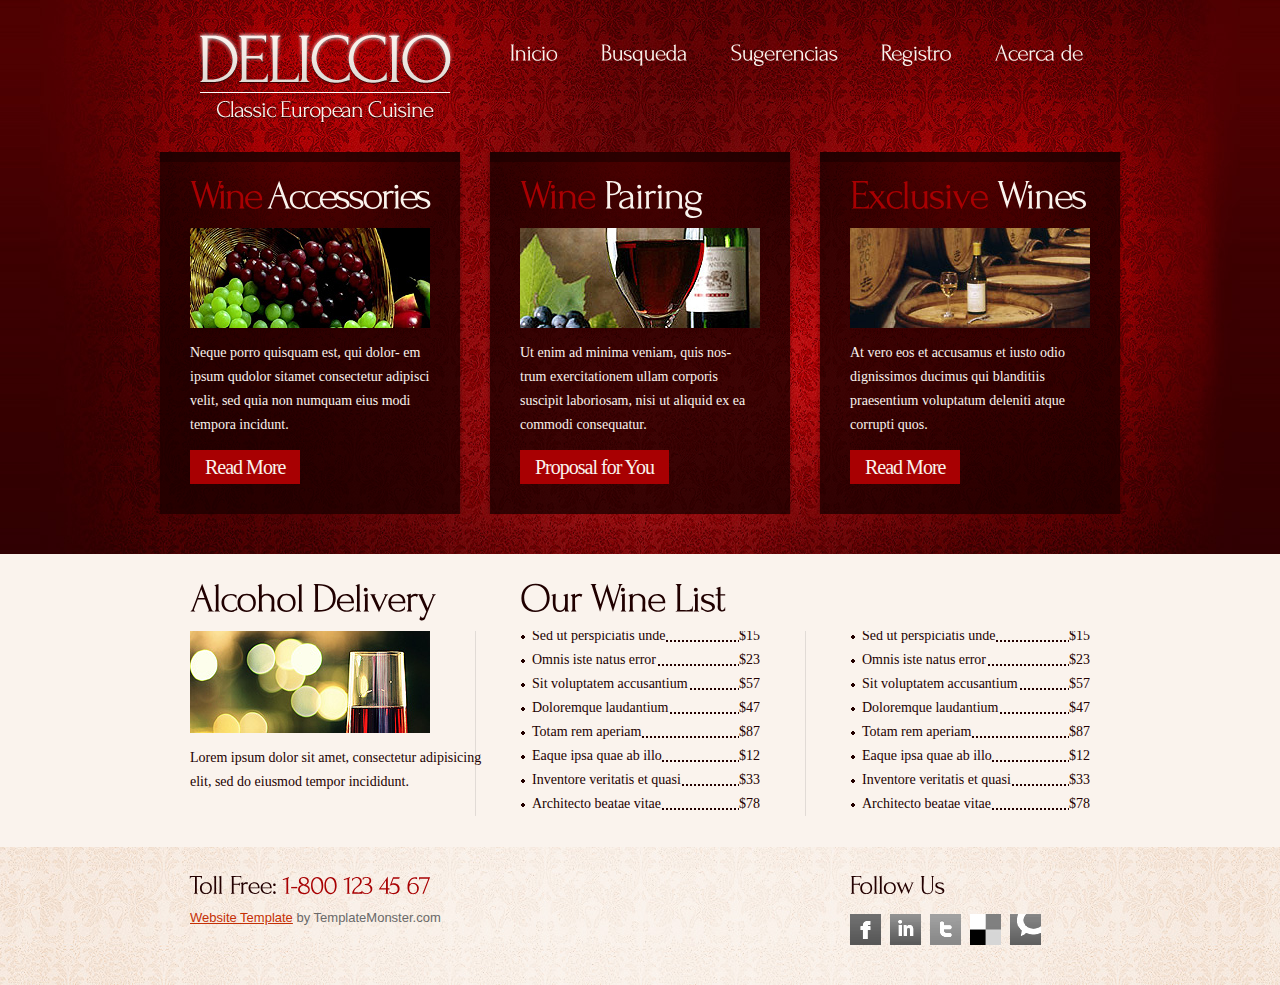
<file: Sico/presentation_layer/acerca.html>
<!DOCTYPE html>
<html lang="en">
<head>
<title>SICO</title>
<meta charset="utf-8">
<link rel="stylesheet" href="css/reset.css" type="text/css" media="all">
<link rel="stylesheet" href="css/layout.css" type="text/css" media="all">
<link rel="stylesheet" href="css/style.css" type="text/css" media="all">
<script type="text/javascript" src="js/jquery-1.6.js" ></script>
<script type="text/javascript" src="js/cufon-yui.js"></script>
<script type="text/javascript" src="js/cufon-replace.js"></script>  
<script type="text/javascript" src="js/Forum_400.font.js"></script>
<script type="text/javascript" src="js/atooltip.jquery.js"></script> 

</head>
<body id="page3">
<div class="body6">
	<div class="body1">
		<div class="main">
<!-- header -->
			<header>
				<h1><a href="index.html" id="logo">Deliccio Classic European Cuisine</a></h1>
				<nav>
					<ul id="menu">
						<li><a href="index.html">Inicio</a></li>
						<li><a href="busqueda.html">Busqueda</a></li>
						<li><a href="sugerencias.html">Sugerencias</a></li>
						<li><a href="registro/opcion_registro.html">Registro</a></li>
						<li><a href="acerca.html">Acerca de</a></li>
					</ul>
				</nav>
			</header><div class="ic">More Website Templates  @ TemplateMonster.com - August 1st 2011!</div>
<!-- / header -->
<!-- content -->
			<article id="content">
				<div class="wrap">
					<section class="cols">
						<div class="box">
							<div>
								<h2 class="letter_spacing">Wine <span>Accessories</span></h2>
								<figure><img src="images/page3_img1.jpg" alt="" ></figure>
								<p class="pad_bot1">Neque porro quisquam est, qui dolor- em ipsum qudolor sitamet consectetur adipisci velit, sed quia non numquam eius modi tempora incidunt.</p>
								<a href="#" class="button1">Read More</a>
							</div>
						</div>
					</section>
					<section class="cols pad_left1">
						<div class="box">
							<div>
								<h2>Wine <span>Pairing</span></h2>
								<figure><img src="images/page3_img2.jpg" alt="" ></figure>
								<p class="pad_bot1">Ut enim ad minima veniam, quis nos- trum exercitationem ullam corporis suscipit laboriosam, nisi ut aliquid ex ea commodi consequatur.</p>
								<a href="#" class="button1">Proposal for You</a>
							</div>
						</div>
					</section>
					<section class="cols pad_left1">
						<div class="box">
							<div>
								<h2>Exclusive <span>Wines</span></h2>
								<figure><img src="images/page3_img3.jpg" alt="" ></figure>
								<p class="pad_bot1">At vero eos et accusamus et iusto odio dignissimos ducimus qui blanditiis praesentium voluptatum deleniti atque corrupti quos.</p>
								<a href="#" class="button1">Read More</a>
							</div>
						</div>
					</section>
				</div>
			</article>
		</div>
	</div>
</div>
<div class="body2">
	<div class="main">
		<article id="content2">
			<div class="wrapper">
				<section class="pad_left1">
					<div class="wrapper">
						<div class="cols">
							<h2>Alcohol Delivery</h2>
						</div>
						<div class="col3 pad_left1">
							<h2>Our Wine List</h2>
						</div>
					</div>
					<div class="line1">
						<div class="wrapper line2">
							<div class="cols">
								<div class="wrapper pad_bot1">
									<figure class="pad_bot1"><img src="images/page3_img4.jpg" alt=""></figure>
									Lorem ipsum dolor sit amet, consectetur adipisicing elit, sed do eiusmod tempor incididunt.
								</div>
							</div>
							<div class="cols pad_left1">
								<div class="col2">
									<ul class="price">
										<li><a href="#">Sed ut perspiciatis unde</a><span>$15</span></li>
										<li><a href="#">Omnis iste natus error</a><span>$23</span></li>
										<li><a href="#">Sit voluptatem accusantium</a><span>$57</span></li>
										<li><a href="#">Doloremque laudantium</a><span>$47</span></li>
										<li><a href="#">Totam rem aperiam</a><span>$87</span></li>
										<li><a href="#">Eaque ipsa quae ab illo</a><span>$12</span></li>
										<li><a href="#">Inventore veritatis et quasi</a><span>$33</span></li>
										<li><a href="#">Architecto beatae vitae</a><span>$78</span></li>
									</ul>
								</div>
							</div>
							<div class="col2 pad_left1">
								<ul class="price">
									<li><a href="#">Sed ut perspiciatis unde</a><span>$15</span></li>
									<li><a href="#">Omnis iste natus error</a><span>$23</span></li>
									<li><a href="#">Sit voluptatem accusantium</a><span>$57</span></li>
									<li><a href="#">Doloremque laudantium</a><span>$47</span></li>
									<li><a href="#">Totam rem aperiam</a><span>$87</span></li>
									<li><a href="#">Eaque ipsa quae ab illo</a><span>$12</span></li>
									<li><a href="#">Inventore veritatis et quasi</a><span>$33</span></li>
									<li><a href="#">Architecto beatae vitae</a><span>$78</span></li>
								</ul>
							</div>
						</div>
					</div>
				</section>
			</div>
		</article>
<!-- / content -->
	</div>
</div>
<div class="body3">
	<div class="body4">
		<div class="main">
<!-- footer -->
			<footer>
				<div class="wrapper">
					<section class="col1 pad_left1">
						<h3>Toll Free: <span>1-800 123 45 67</span></h3>
						<a rel="nofollow" href="http://www.templatemonster.com/" target="_blank">Website Template</a> by TemplateMonster.com
					</section>
					<section class="col2 pad_left1">
						<h3>Follow Us </h3>
						<ul id="icons">
							<li><a href="#" class="normaltip" title="Facebook"><img src="images/icon1.gif" alt=""></a></li>
							<li><a href="#" class="normaltip" title="Linkedin"><img src="images/icon2.gif" alt=""></a></li>
							<li><a href="#" class="normaltip" title="Twitter"><img src="images/icon3.gif" alt=""></a></li>
							<li><a href="#" class="normaltip" title="Delicious"><img src="images/icon4.gif" alt=""></a></li>
							<li><a href="#" class="normaltip" title="Technorati"><img src="images/icon5.gif" alt=""></a></li>
						</ul>
					</section>
				</div>
				<!-- {%FOOTER_LINK} -->
			</footer>
<!-- / footer -->
		</div>
	</div>
</div>
<script type="text/javascript"> Cufon.now(); </script>
</body>
</html>
</file>
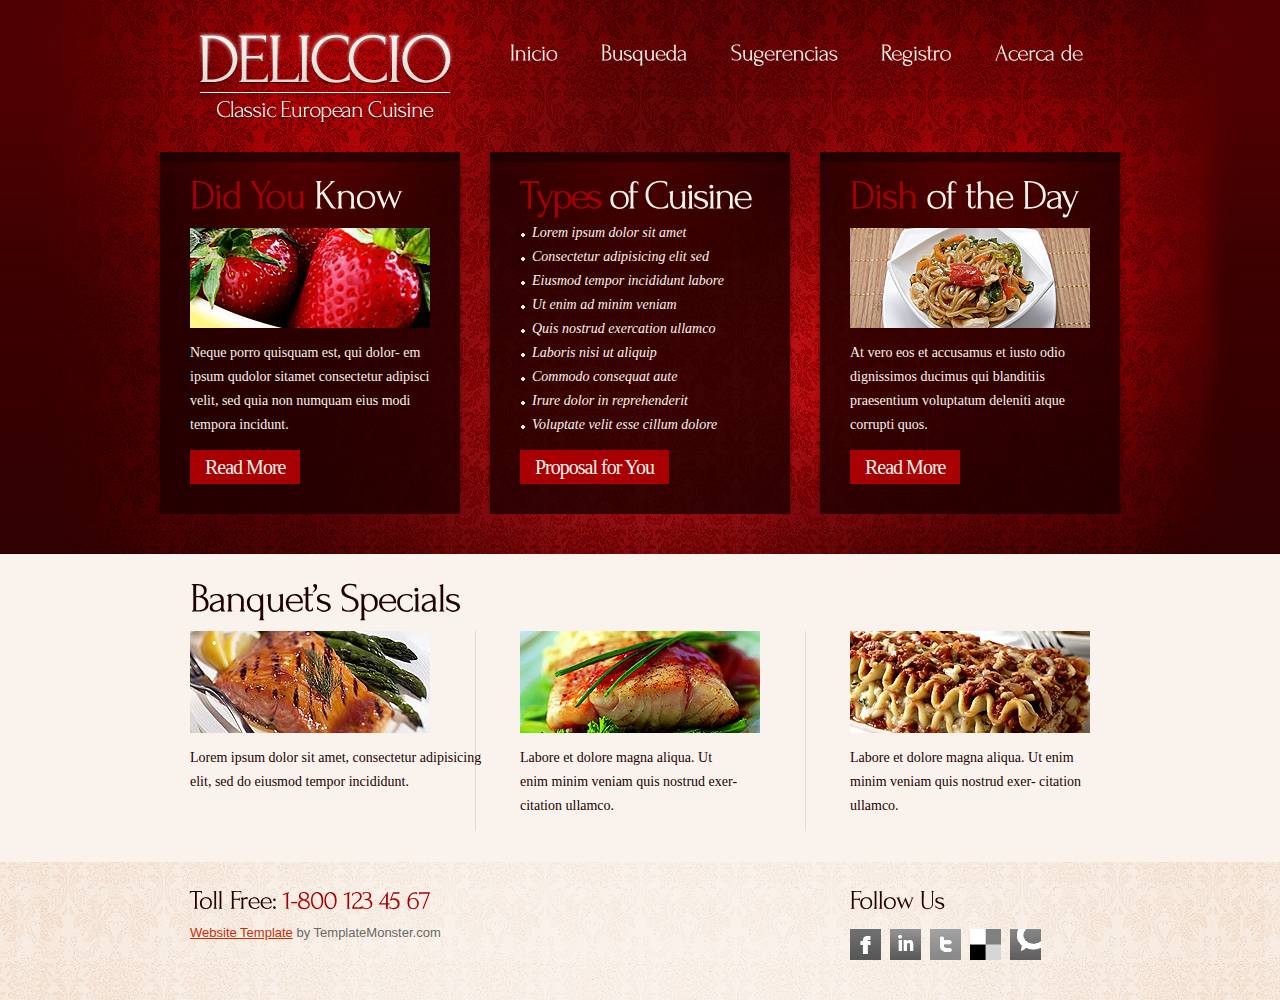
<file: Sico/presentation_layer/busqueda.html>
<!DOCTYPE html>
<html lang="en">
<head>
<title>SICO</title>
<meta charset="utf-8">
<link rel="stylesheet" href="css/reset.css" type="text/css" media="all">
<link rel="stylesheet" href="css/layout.css" type="text/css" media="all">
<link rel="stylesheet" href="css/style.css" type="text/css" media="all">
<script type="text/javascript" src="js/jquery-1.6.js" ></script>
<script type="text/javascript" src="js/cufon-yui.js"></script>
<script type="text/javascript" src="js/cufon-replace.js"></script>  
<script type="text/javascript" src="js/Forum_400.font.js"></script>
<script type="text/javascript" src="js/atooltip.jquery.js"></script> 
 

</head>
<body id="page2">
<div class="body6">
	<div class="body1">
		<div class="main">
<!-- header -->
			<header>
				<h1><a href="index.html" id="logo">Deliccio Classic European Cuisine</a></h1>
				<nav>
					<ul id="menu">
						<li><a href="index.html">Inicio</a></li>
						<li><a href="busqueda.html">Busqueda</a></li>
						<li><a href="sugerencias.html">Sugerencias</a></li>
						<li><a href="registro/opcion_registro.html">Registro</a></li>
						<li><a href="acerca.html">Acerca de</a></li>
					</ul>
				</nav>
			</header><div class="ic">More Website Templates  @ TemplateMonster.com - August 1st 2011!</div>
<!-- / header -->
<!-- content -->
			<article id="content">
				<div class="wrap">
					<section class="cols">
						<div class="box">
							<div>
								<h2>Did You <span>Know</span></h2>
								<figure><img src="images/page2_img1.jpg" alt="" ></figure>
								<p class="pad_bot1">Neque porro quisquam est, qui dolor- em ipsum qudolor sitamet consectetur adipisci velit, sed quia non numquam eius modi tempora incidunt.</p>
								<a href="#" class="button1">Read More</a>
							</div>
						</div>
					</section>
					<section class="cols pad_left1">
						<div class="box">
							<div>
								<h2 class="letter_spacing">Types<span> of Cuisine</span></h2>
								<ul class="list1 pad_bot1">
									<li><a href="#">Lorem ipsum dolor sit amet</a></li>
									<li><a href="#">Consectetur adipisicing elit sed</a></li>
									<li><a href="#">Eiusmod tempor incididunt labore</a></li>
									<li><a href="#">Ut enim ad minim veniam</a></li>
									<li><a href="#">Quis nostrud exercation ullamco </a></li>
									<li><a href="#">Laboris nisi ut aliquip</a></li>
									<li><a href="#">Commodo consequat aute </a></li>
									<li><a href="#">Irure dolor in reprehenderit</a></li>
									<li><a href="#">Voluptate velit esse cillum dolore</a></li>
								</ul>
								<a href="#" class="button1">Proposal for You</a>
							</div>
						</div>
					</section>
					<section class="cols pad_left1">
						<div class="box">
							<div>
								<h2>Dish <span>of the Day</span></h2>
								<figure><img src="images/page2_img2.jpg" alt="" ></figure>
								<p class="pad_bot1">At vero eos et accusamus et iusto odio dignissimos ducimus qui blanditiis praesentium voluptatum deleniti atque corrupti quos.</p>
								<a href="#" class="button1">Read More</a>
							</div>
						</div>
					</section>
				</div>
			</article>
		</div>
	</div>
</div>
<div class="body2">
	<div class="main">
		<article id="content2">
			<div class="wrapper">
				<section class="pad_left1">
					<h2>Banquet’s Specials</h2>
					<div class="line1">
						<div class="wrapper line2">
							<div class="cols">
								<div class="wrapper pad_bot1">
									<figure class="pad_bot1"><img src="images/page2_img3.jpg" alt=""></figure>
									Lorem ipsum dolor sit amet, consectetur adipisicing elit, sed do eiusmod tempor incididunt.
								</div>
							</div>
							<div class="cols pad_left1">
								<div class="wrapper pad_bot1">
									<figure class="pad_bot1"><img src="images/page2_img4.jpg" alt=""></figure>
									Labore et dolore magna aliqua. Ut <br>
											enim minim veniam quis nostrud exer-<br>citation ullamco.
								</div>
							</div>
							<div class="col2 pad_left1">
								<div class="wrapper pad_bot1">
									<figure class="pad_bot1"><img src="images/page2_img5.jpg" alt=""></figure>
									Labore et dolore magna aliqua. Ut enim minim veniam quis nostrud exer- citation ullamco.
								</div>
							</div>
						</div>
					</div>
				</section>
			</div>
		</article>
<!-- / content -->
	</div>
</div>
<div class="body3">
	<div class="body4">
		<div class="main">
<!-- footer -->
			<footer>
				<div class="wrapper">
					<section class="col1 pad_left1">
						<h3>Toll Free: <span>1-800 123 45 67</span></h3>
						<a rel="nofollow" href="http://www.templatemonster.com/" target="_blank">Website Template</a> by TemplateMonster.com
					</section>
					<section class="col2 pad_left1">
						<h3>Follow Us </h3>
						<ul id="icons">
							<li><a href="#" class="normaltip" title="Facebook"><img src="images/icon1.gif" alt=""></a></li>
							<li><a href="#" class="normaltip" title="Linkedin"><img src="images/icon2.gif" alt=""></a></li>
							<li><a href="#" class="normaltip" title="Twitter"><img src="images/icon3.gif" alt=""></a></li>
							<li><a href="#" class="normaltip" title="Delicious"><img src="images/icon4.gif" alt=""></a></li>
							<li><a href="#" class="normaltip" title="Technorati"><img src="images/icon5.gif" alt=""></a></li>
						</ul>
					</section>
				</div>
				<!-- {%FOOTER_LINK} -->
			</footer>
<!-- / footer -->
		</div>
	</div>
</div>
<script type="text/javascript"> Cufon.now(); </script>
</body>
</html>
</file>
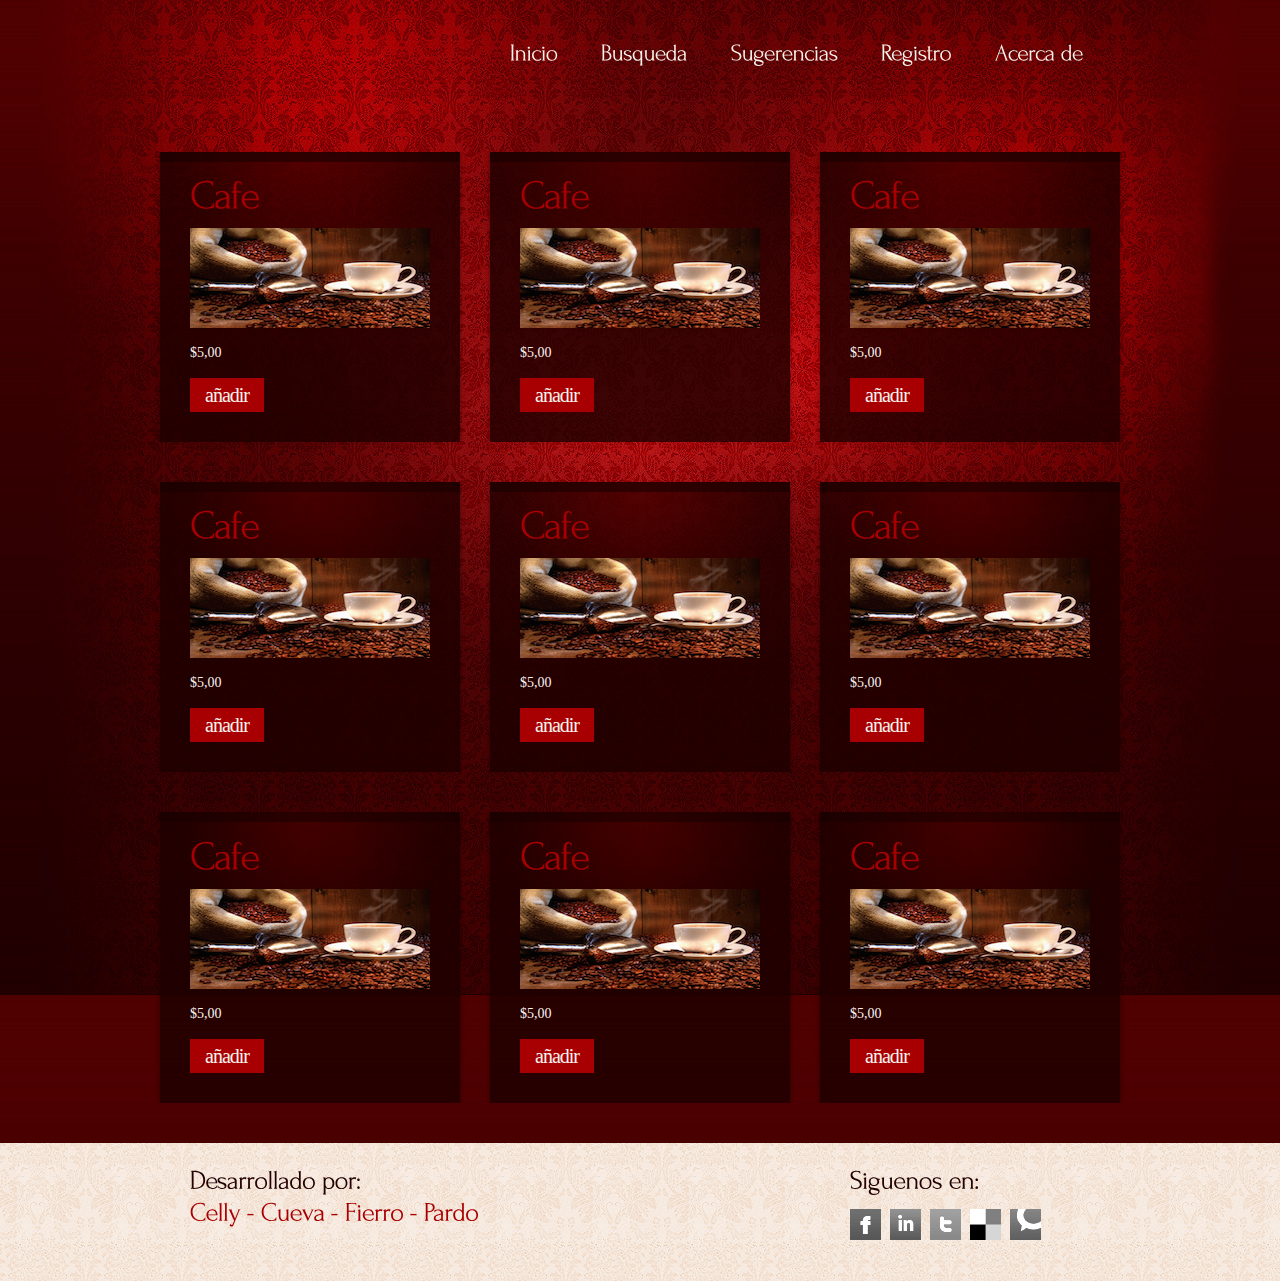
<file: Sico/presentation_layer/escoger_producto.html>
<!DOCTYPE html>
<html lang="en">
<head>
<title>SICO</title>
<meta charset="utf-8">
<link rel="stylesheet" href="css/reset.css" type="text/css" media="all">
<link rel="stylesheet" href="css/layout.css" type="text/css" media="all">
<link rel="stylesheet" href="css/style.css" type="text/css" media="all">
<script type="text/javascript" src="js/jquery-1.6.js" ></script>
<script type="text/javascript" src="js/cufon-yui.js"></script>
<script type="text/javascript" src="js/cufon-replace.js"></script>  
<script type="text/javascript" src="js/Forum_400.font.js"></script>
<script type="text/javascript" src="js/jquery.easing.1.3.js"></script>
<script type="text/javascript" src="js/tms-0.3.js"></script>
<script type="text/javascript" src="js/tms_presets.js"></script>
<script type="text/javascript" src="js/script.js"></script>
<script type="text/javascript" src="js/atooltip.jquery.js"></script> 

</head>
<body id="page1" class="pagem">
<div class="body6m">
	<div class="body1m">
		<div class="bodym5">
			<div class="main">
<!-- header -->
				<header>
					<h1></h1>
					<nav>
						<ul id="menu">
						<li><a href="index.html">Inicio</a></li>
						<li><a href="busqueda.html">Busqueda</a></li>
						<li><a href="sugerencias.html">Sugerencias</a></li>
						<li><a href="registro/opcion_registro.html">Registro</a></li>
						<li><a href="acerca.html">Acerca de</a></li>
						</ul>
					</nav>
				</header>
<!-- / header -->
<!-- content -->
				<article id="content">
					
					<div class="wrap">
						<section class="cols">
							<div class="box">
								<div>
									<h2>Cafe</h2>
									<figure><img src="images/cafeteria.png" alt="" ></figure>
									<p class="pad_bot1">$5,00</p>
									<a href="#" class="button1">añadir</a>
								</div>
							</div>
						</section>
						<section class="cols pad_left1">
							<div class="box">
								<div>
									<h2>Cafe</h2>
									<figure><img src="images/cafeteria.png" alt="" ></figure>
									<p class="pad_bot1">$5,00</p>
									<a href="#" class="button1">añadir</a>
								</div>
							</div>
						</section>
						<section class="cols pad_left1">
							<div class="box">
								<div>
									<h2>Cafe</h2>
									<figure><img src="images/cafeteria.png" alt="" ></figure>
									<p class="pad_bot1">$5,00</p>
									<a href="#" class="button1">añadir</a>
								</div>
							</div>
						</section>
					</div>
				</article>
				<article id="content">
					
					<div class="wrap">
						<section class="cols">
							<div class="box">
								<div>
									<h2>Cafe</h2>
									<figure><img src="images/cafeteria.png" alt="" ></figure>
									<p class="pad_bot1">$5,00</p>
									<a href="#" class="button1">añadir</a>
								</div>
							</div>
						</section>
						<section class="cols pad_left1">
							<div class="box">
								<div>
									<h2>Cafe</h2>
									<figure><img src="images/cafeteria.png" alt="" ></figure>
									<p class="pad_bot1">$5,00</p>
									<a href="#" class="button1">añadir</a>
								</div>
							</div>
						</section>
						<section class="cols pad_left1">
							<div class="box">
								<div>
									<h2>Cafe</h2>
									<figure><img src="images/cafeteria.png" alt="" ></figure>
									<p class="pad_bot1">$5,00</p>
									<a href="#" class="button1">añadir</a>
								</div>
							</div>
						</section>
					</div>
				</article><article id="content">
					
					<div class="wrap">
						<section class="cols">
							<div class="box">
								<div>
									<h2>Cafe</h2>
									<figure><img src="images/cafeteria.png" alt="" ></figure>
									<p class="pad_bot1">$5,00</p>
									<a href="#" class="button1">añadir</a>
								</div>
							</div>
						</section>
						<section class="cols pad_left1">
							<div class="box">
								<div>
									<h2>Cafe</h2>
									<figure><img src="images/cafeteria.png" alt="" ></figure>
									<p class="pad_bot1">$5,00</p>
									<a href="#" class="button1">añadir</a>
								</div>
							</div>
						</section>
						<section class="cols pad_left1">
							<div class="box">
								<div>
									<h2>Cafe</h2>
									<figure><img src="images/cafeteria.png" alt="" ></figure>
									<p class="pad_bot1">$5,00</p>
									<a href="#" class="button1">añadir</a>
								</div>
							</div>
						</section>
					</div>
				</article>
			</div>
		</div>
	</div>
</div>

<div class="body3m">
	<div class="body4m">
		<div class="main">
<!-- footer -->
			<footer>
				<div class="wrapper">
					<section class="col1 pad_left1">
						<h3>Desarrollado por: <span><br>Celly - Cueva - Fierro - Pardo</span></h3>
						
					</section>
					<section class="col2 pad_left1">
						<h3>Siguenos en: </h3>
						<ul id="icons">
							<li><a href="#" class="normaltip" title="Facebook"><img src="images/icon1.gif" alt=""></a></li>
							<li><a href="#" class="normaltip" title="Linkedin"><img src="images/icon2.gif" alt=""></a></li>
							<li><a href="#" class="normaltip" title="Twitter"><img src="images/icon3.gif" alt=""></a></li>
							<li><a href="#" class="normaltip" title="Delicious"><img src="images/icon4.gif" alt=""></a></li>
							<li><a href="#" class="normaltip" title="Technorati"><img src="images/icon5.gif" alt=""></a></li>
						</ul>
					</section>
				</div>
				<!-- {%FOOTER_LINK} -->
			</footer>
<!-- / footer -->
		</div>
	</div>
</div>

</body>
</html>
</file>
<file: Sico/css/layout.css>
.col1, .col2, .col3, .cols  {float:left}
.cols {width:300px}
.col1 {width:630px}
.col2 {width:240px}
.col3 {width:570px}
/* index.html */
/* index-1.html */
#page2 .box .list1 {margin-top:-7px}
/* index-2.html */
#page3 h2.letter_spacing {word-spacing:-2px}
/* index-3.html */
#page4 .box .list1 {margin-top:-7px}
#page4 h2.pad_bot1 {padding-bottom:5px}
/* index-4.html */
#page5 .box > div {background: url(../images/box_top2.png) top center no-repeat}
#page5 #content2 h2 {padding-bottom:4px}
/* index-5.html */
/* index-6.html */
</file>
<file: Sico/css/style.css>
/* Getting the new tags to behave */
article, aside, audio, canvas, command, datalist, details, embed, figcaption, figure, footer, header, hgroup, keygen, meter, nav, output, progress, section, source, video {display:block}
mark, rp, rt, ruby, summary, time {display:inline}
/* Left & Right alignment */
.left {float:left}
.right {float:right}
.wrapper {width:100%;overflow:hidden}
.wrap{overflow:hidden;width:965px;margin-left:-5px;padding-left:5px}
/* Global properties */
body {background:url(../images/bg_bot.jpg) center 0 repeat #faf3ed;border:0;font:14px Georgia, "Times New Roman", Times, serif;color:#200;line-height:24px}
.ic, .ic a {border:0;float:right;background:#fff;color:#f00;width:50%;line-height:10px;font-size:10px;margin:-220% 0 0 0;overflow:hidden;padding:0}
.css3{border-radius:8px;-moz-border-radius:8px;-webkit-border-radius:8px;box-shadow:0 0 4px rgba(0, 0, 0, .4);-moz-box-shadow:0 0 4px rgba(0, 0, 0, .4);-webkit-box-shadow:0 0 4px rgba(0, 0, 0, .4);position:relative}
/* Global Structure */
.main {	margin:0 auto;	width:960px}
.body1 {background:url(../images/bg_top_img.jpg) top center no-repeat}
.body2 {background:#faf3ed} 
.body3 {background:url(../images/bg_bot.jpg) top center repeat}
.body4 {background:url(../images/bg_bot_img.jpg) top center no-repeat}
.body5 {background:url(../images/slider_shadow.png) center 508px no-repeat}
.body6 {background:url(../images/bg_top.jpg) top repeat-x}
/* main layout */
a {color:#a80002;text-decoration:none;outline:none}
a:hover {text-decoration:underline}
h1 {float:left;padding:0px 0 0 36px}
h2 {font-size:41px;line-height:1.2em;color:#200000;padding:16px 0 12px 0;letter-spacing:-2px}
h2.letter_spacing {letter-spacing:-3px}
h3 {font-size:27px;color:#230000;line-height:1.2em;padding:20px 0 9px 0;letter-spacing:-1px}
h3 span {color:#a80002}
p {padding-bottom:24px}
/* header */
header {height:121px;padding-top:31px;width:100%;overflow:hidden}
#logo {display:block;background:url(../images/logo.png) 0 0 no-repeat;width:259px;height:94px;text-indent:-9999px}
#top_nav {float:right;padding:4px 43px 30px 0}
#top_nav li {float:left;padding:3px 26px 5px 0;background:url(../images/top_line.gif) right 0 no-repeat;margin-right:25px}
#top_nav li a {display:block;line-height:0}
#top_nav .end {background:none;padding-right:0;margin-right:0}
#menu {width:633px;float:right;padding:0 0 0 0}
#menu li {float:left;padding-left:3px}
#menu li a {display:block;font-size:24px;color:#faf3ed;line-height:40px;padding:0 20px;height:44px;letter-spacing:-1px}
#menu li a:hover, #menu .active a {text-decoration:none;background:url(../images/menu_bg.png) repeat}
.slider_bg {width:100%;height:404px;background:url(../images/bg_slider.jpg) 0 0 no-repeat;position:relative;overflow:hidden;box-shadow:0 0 5px rgba(0, 0, 0, .4);-moz-box-shadow:0 0 5px rgba(0, 0, 0, .4);-webkit-box-shadow:0 0 5px rgba(0, 0, 0, .4);margin-bottom:35px}
.slider {top:10px;right:10px;position:absolute;z-index:1;width:920px}
.slider .items {display:none}
.slider .pic {float:right;position:relative}
.banner {left:0px;top:0;position:absolute;width:271px;z-index:2;text-align:center}
.banner strong {font-size:52px;color:#bf0f0a;display:block;line-height:1.2em;text-transform:uppercase;padding:55px 0 0 0;letter-spacing:-2px}
.banner strong span {display:block;margin-top:-16px}
.banner b {display:block;font-size:27px;color:#312826;text-transform:uppercase;padding:0 0 23px 0;line-height:1.2em;letter-spacing:-1px}
.banner p {background:url(../images/quot1.png) 0 0 no-repeat}
.banner p span {display:block;background:url(../images/quot2.png) right bottom no-repeat;padding:0 0 0 0;color:#6c5f5b;padding-bottom:2px}
.slider .pagination {position:absolute;z-index:2;bottom:10px;left:107px}
.slider .pagination li {float:left;padding-right:3px}
.slider .pagination a {display:block;width:17px;height:17px;text-indent:-9999px;background:url(../images/buttons.png) right 0 no-repeat}
.slider .pagination a:hover, .slider .pagination .current a {background-position:left}
/* content */
#content {padding-bottom:40px}
#content2 {padding-bottom:31px}
.pad_left1 {padding-left:30px}
.pad_bot1 {padding-bottom:13px}
.pad_bot2 {padding-bottom:24px}
.marg_right1 {margin-right:20px}
.box {background:url(../images/box_bg.png) repeat;color:#faf3ed;box-shadow:0 0 5px rgba(0, 0, 0, .4);-moz-box-shadow:0 0 5px rgba(0, 0, 0, .4);-webkit-box-shadow:0 0 5px rgba(0, 0, 0, .4)}
.box > div {background:url(../images/box_top.png) 0 top no-repeat;padding:30px;padding-top:0;overflow:hidden}
.box h2 {color:#a80002;padding:15px 0 12px 0}
.box h2 span {color:#faf3ed}
.box figure {padding-bottom:13px}
.list1 li a {font-style:italic;padding-left:12px;background:url(../images/marker_1.gif) 1px 8px no-repeat;color:#faf3ed}
.list_1 {color:#fff}
.list_1:hover {text-decoration:none}
.button1 {display:inline-block;font-size:20px;color:#faf3ed;line-height:34px;padding:0 15px;background:#a80002;letter-spacing:-1px}
.button1:hover {text-decoration:none;color:#1e0000;background:#faf3ed}
.testimonials li span {float:left;width:40px;height:40px;font-size:30px;color:#faf3ed;line-height:34px;text-align:center;background:#a80002;margin-right:20px}
.testimonials li p {float:left;width:180px;padding-bottom:15px}
.testimonials li img {padding-top:2px}
.line1 {background:url(../images/line_vert1.gif) 285px 0 repeat-y}
.line2 {background:url(../images/line_vert1.gif) 615px 0 repeat-y}
.price {margin-top:-7px}
.price li {overflow:hidden;background:url(../images/price_bg.gif) 0 -6px repeat-x}
.price a {float:left;color:#220000;background:url(../images/marker_2.gif) 1px 11px no-repeat #faf3ed;padding-left:12px}
.price a:hover {text-decoration:none;color:#a80002}
.price span {float:right;background:#faf3ed}
.address {padding-bottom:0}
.address span {float:left;width:84px}
/* footer */
footer {height:138px;font:13px "Trebuchet MS", Arial, Helvetica, sans-serif;color:#696969;line-height:18px}
footer a {color:#c53005;text-decoration:underline}
footer a:hover {text-decoration:none}
#icons {padding:5px 0 0 0}
#icons li {float:left;padding-right:9px}
/* Tooltips */
.aToolTip {background:#a80002;color:#fff;	margin:0;padding:2px 10px 3px;font-size:11px;position:absolute;line-height:17px}
.aToolTip .aToolTipContent {position:relative;	margin:0;padding:0}
/* forms */
#ContactForm {margin-top:-5px;width:910px}
#ContactForm span {float:left;width:111px;line-height:20px}
#ContactForm .wrapper {min-height:24px}
#ContactForm .textarea_box {min-height:170px;width:100%;overflow:hidden;padding-bottom:9px}
#ContactForm {}
#ContactForm a {margin-left:20px;float:right}
#ContactForm .input {width:399px;height:18px;background:#faf3ed;padding:1px 5px;color:#220000;font:14px Georgia, "Times New Roman", Times, serif;margin:0;float:left}
#ContactForm textarea {overflow:auto;width:789px;height:163px;background:#faf3ed;padding:1px 5px;color:#220000;font:14px Georgia, "Times New Roman", Times, serif;margin:0}
</file>
<file: Sico/presentation_layer/css/layout.css>
.col1, .col2, .col3, .cols  {float:left}
.cols {width:300px}
.col1 {width:630px}
.col2 {width:240px}
.col3 {width:570px}
/* index.html */
/* index-1.html */
#page2 .box .list1 {margin-top:-7px}
/* index-2.html */
#page3 h2.letter_spacing {word-spacing:-2px}
/* index-3.html */
#page4 .box .list1 {margin-top:-7px}
#page4 h2.pad_bot1 {padding-bottom:5px}
/* index-4.html */
#page5 .box > div {background: url(../images/box_top2.png) top center no-repeat}
#page5 #content2 h2 {padding-bottom:4px}
/* index-5.html */
/* index-6.html */
</file>
<file: Sico/presentation_layer/css/style.css>
/* Getting the new tags to behave */
article, aside, audio, canvas, command, datalist, details, embed, figcaption, figure, footer, header, hgroup, keygen, meter, nav, output, progress, section, source, video {display:block}
mark, rp, rt, ruby, summary, time {display:inline}
/* Left & Right alignment */
.left {float:left}
.right {float:right}
.wrapper {width:100%;overflow:hidden}
.wrap{overflow:hidden;width:965px;margin-left:-5px;padding-left:5px}
/* Global properties */

body.pagem {background:url(../images/bg_top.jpg) center 0 repeat #faf3ed;border:0;font:14px Georgia, "Times New Roman", Times, serif;color:#200;line-height:24px}
.ic, .ic a {border:0;float:right;background:#fff;color:#f00;width:50%;line-height:10px;font-size:10px;margin:-220% 0 0 0;overflow:hidden;padding:0}
.css3{border-radius:8px;-moz-border-radius:8px;-webkit-border-radius:8px;box-shadow:0 0 4px rgba(0, 0, 0, .4);-moz-box-shadow:0 0 4px rgba(0, 0, 0, .4);-webkit-box-shadow:0 0 4px rgba(0, 0, 0, .4);position:relative}
/* Global Structure */
.main {	margin:0 auto;	width:960px}
.body1m {background:url(../images/bg_top_img.jpg) top center no-repeat}
.body2m {background:#faf3ed} 
.body3m {background:url(../images/bg_bot.jpg) top center repeat}
.body4m {background:url(../images/bg_bot.jpg) top center no-repeat}
.body5m {background:url(../images/slider_shadow.png) center 508px no-repeat}
.body6m {background:url(../images/bg_top.jpg) top repeat-x}
/* main layout */

body {background:url(../images/bg_bot.jpg) center 0 repeat #faf3ed;border:0;font:14px Georgia, "Times New Roman", Times, serif;color:#200;line-height:24px}
.ic, .ic a {border:0;float:right;background:#fff;color:#f00;width:50%;line-height:10px;font-size:10px;margin:-220% 0 0 0;overflow:hidden;padding:0}
.css3{border-radius:8px;-moz-border-radius:8px;-webkit-border-radius:8px;box-shadow:0 0 4px rgba(0, 0, 0, .4);-moz-box-shadow:0 0 4px rgba(0, 0, 0, .4);-webkit-box-shadow:0 0 4px rgba(0, 0, 0, .4);position:relative}
/* Global Structure */
.main {	margin:0 auto;	width:960px}
.body1 {background:url(../images/bg_top_img.jpg) top center no-repeat}
.body2 {background:#faf3ed} 
.body3 {background:url(../images/bg_bot.jpg) top center repeat}
.body4 {background:url(../images/bg_bot_img.jpg) top center no-repeat}
.body5 {background:url(../images/slider_shadow.png) center 508px no-repeat}
.body6 {background:url(../images/bg_top.jpg) top repeat-x}
a {color:#a80002;text-decoration:none;outline:none}
a:hover {text-decoration:underline}
h1 {float:left;padding:0px 0 0 36px}
h2 {font-size:41px;line-height:1.2em;color:#200000;padding:16px 0 12px 0;letter-spacing:-2px}
h2.letter_spacing {letter-spacing:-3px}
h3 {font-size:27px;color:#230000;line-height:1.2em;padding:20px 0 9px 0;letter-spacing:-1px}
h3 span {color:#a80002}
p {padding-bottom:24px}
/* header */
header {height:121px;padding-top:31px;width:100%;overflow:hidden}
#logo {display:block;background:url(../images/logo.png) 0 0 no-repeat;width:259px;height:94px;text-indent:-9999px}
#top_nav {float:right;padding:4px 43px 30px 0}
#top_nav li {float:left;padding:3px 26px 5px 0;background:url(../images/top_line.gif) right 0 no-repeat;margin-right:25px}
#top_nav li a {display:block;line-height:0}
#top_nav .end {background:none;padding-right:0;margin-right:0}
#menu {width:633px;float:right;padding:0 0 0 0}
#menu li {float:left;padding-left:3px}
#menu li a {display:block;font-size:24px;color:#faf3ed;line-height:40px;padding:0 20px;height:44px;letter-spacing:-1px}
#menu li a:hover, #menu .active a {text-decoration:none;background:url(../images/menu_bg.png) repeat}
.slider_bg {width:100%;height:404px;background:url(../images/bg_slider.jpg) 0 0 no-repeat;position:relative;overflow:hidden;box-shadow:0 0 5px rgba(0, 0, 0, .4);-moz-box-shadow:0 0 5px rgba(0, 0, 0, .4);-webkit-box-shadow:0 0 5px rgba(0, 0, 0, .4);margin-bottom:35px}
.slider {top:10px;right:10px;position:absolute;z-index:1;width:920px}
.slider .items {display:none}
.slider .pic {float:right;position:relative}
.banner {left:0px;top:0;position:absolute;width:271px;z-index:2;text-align:center}
.banner strong {font-size:52px;color:#bf0f0a;display:block;line-height:1.2em;text-transform:uppercase;padding:55px 0 0 0;letter-spacing:-2px}
.banner strong span {display:block;margin-top:-16px}
.banner b {display:block;font-size:27px;color:#312826;text-transform:uppercase;padding:0 0 23px 0;line-height:1.2em;letter-spacing:-1px}
.banner p {background:url(../images/quot1.png) 0 0 no-repeat}
.banner p span {display:block;background:url(../images/quot2.png) right bottom no-repeat;padding:0 0 0 0;color:#6c5f5b;padding-bottom:2px}
.slider .pagination {position:absolute;z-index:2;bottom:10px;left:107px}
.slider .pagination li {float:left;padding-right:3px}
.slider .pagination a {display:block;width:17px;height:17px;text-indent:-9999px;background:url(../images/buttons.png) right 0 no-repeat}
.slider .pagination a:hover, .slider .pagination .current a {background-position:left}
/* content */
header.a {background: blue}
#content {padding-bottom:40px}
#content2 {padding-bottom:31px}
.pad_left1 {padding-left:30px}
.pad_bot1 {padding-bottom:13px}
.pad_bot2 {padding-bottom:24px}
.marg_right1 {margin-right:20px}
.box {background:url(../images/box_bg.png) repeat;color:#faf3ed;box-shadow:0 0 5px rgba(0, 0, 0, .4);-moz-box-shadow:0 0 5px rgba(0, 0, 0, .4);-webkit-box-shadow:0 0 5px rgba(0, 0, 0, .4)}
.box > div {background:url(../images/box_top.png) 0 top no-repeat;padding:30px;padding-top:0;overflow:hidden}
.box h2 {color:#a80002;padding:15px 0 12px 0}
.box h2 span {color:#faf3ed}
.box figure {padding-bottom:13px}
.list1 li a {font-style:italic;padding-left:12px;background:url(../images/marker_1.gif) 1px 8px no-repeat;color:#faf3ed}
.list_1 {color:#fff}
.list_1:hover {text-decoration:none}
.button1 {display:inline-block;font-size:20px;color:#faf3ed;line-height:34px;padding:0 15px;background:#a80002;letter-spacing:-1px}
.button1:hover {text-decoration:none;color:#1e0000;background:#faf3ed}
.testimonials li span {float:left;width:40px;height:40px;font-size:30px;color:#faf3ed;line-height:34px;text-align:center;background:#a80002;margin-right:20px}
.testimonials li p {float:left;width:180px;padding-bottom:15px}
.testimonials li img {padding-top:2px}
.line1 {background:url(../images/line_vert1.gif) 285px 0 repeat-y}
.line2 {background:url(../images/line_vert1.gif) 615px 0 repeat-y}
.price {margin-top:-7px}
.price li {overflow:hidden;background:url(../images/price_bg.gif) 0 -6px repeat-x}
.price a {float:left;color:#220000;background:url(../images/marker_2.gif) 1px 11px no-repeat #faf3ed;padding-left:12px}
.price a:hover {text-decoration:none;color:#a80002}
.price span {float:right;background:#faf3ed}
.address {padding-bottom:0}
.address span {float:left;width:84px}
/* footer */
footer {height:138px;font:13px "Trebuchet MS", Arial, Helvetica, sans-serif;color:#696969;line-height:18px}
footer a {color:#c53005;text-decoration:underline}
footer a:hover {text-decoration:none}
#icons {padding:5px 0 0 0}
#icons li {float:left;padding-right:9px}
/* Tooltips */
.aToolTip {background:#a80002;color:#fff;	margin:0;padding:2px 10px 3px;font-size:11px;position:absolute;line-height:17px}
.aToolTip .aToolTipContent {position:relative;	margin:0;padding:0}
/* forms */
#ContactForm {margin-top:-5px;width:910px}
#ContactForm span {float:left;width:111px;line-height:20px}
#ContactForm .wrapper {min-height:24px}
#ContactForm .textarea_box {min-height:170px;width:100%;overflow:hidden;padding-bottom:9px}
#ContactForm {}
#ContactForm a {margin-left:20px;float:right}
#ContactForm .input {width:399px;height:18px;background:#faf3ed;padding:1px 5px;color:#220000;font:14px Georgia, "Times New Roman", Times, serif;margin:0;float:left}
#ContactForm textarea {overflow:auto;width:789px;height:163px;background:#faf3ed;padding:1px 5px;color:#220000;font:14px Georgia, "Times New Roman", Times, serif;margin:0}
#empre {
	display: inline-block;
	}
#empre {
	display: inline-block;
	}

#login{
	padding-left: 35em;
	padding-right: 35em;
}

#login_insert{
	padding-left: 30em;
	padding-right: 10em;
}
</file>
<file: Sico/presentation_layer/registro/css/style.css>
/*--
Author: W3layouts
Author URL: http://w3layouts.com
License: Creative Commons Attribution 3.0 Unported
License URL: http://creativecommons.org/licenses/by/3.0/
--*/
/* reset */
html,body,div,span,applet,object,iframe,h1,h2,h3,h4,h5,h6,p,blockquote,pre,a,abbr,acronym,address,big,cite,code,del,dfn,em,img,ins,kbd,q,s,samp,small,strike,strong,sub,sup,tt,var,b,u,i,dl,dt,dd,ol,nav ul,nav li,fieldset,form,label,legend,table,caption,tbody,tfoot,thead,tr,th,td,article,aside,canvas,details,embed,figure,figcaption,footer,header,hgroup,menu,nav,output,ruby,section,summary,time,mark,audio,video{margin:0;padding:0;border:0;font-size:100%;font:inherit;vertical-align:baseline;}
article, aside, details, figcaption, figure,footer, header, hgroup, menu, nav, section {display: block;}
ol,ul{list-style:none;margin:0px;padding:0px;}
blockquote,q{quotes:none;}
blockquote:before,blockquote:after,q:before,q:after{content:'';content:none;}
table{border-collapse:collapse;border-spacing:0;}
/* start editing from here */
a{text-decoration:none;}
.txt-rt{text-align:right;}/* text align right */
.txt-lt{text-align:left;}/* text align left */
.txt-center{text-align:center;}/* text align center */
.float-rt{float:right;}/* float right */
.float-lt{float:left;}/* float left */
.clear{clear:both;}/* clear float */
.pos-relative{position:relative;}/* Position Relative */
.pos-absolute{position:absolute;}/* Position Absolute */
.vertical-base{	vertical-align:baseline;}/* vertical align baseline */
.vertical-top{	vertical-align:top;}/* vertical align top */
nav.vertical ul li{	display:block;}/* vertical menu */
nav.horizontal ul li{	display: inline-block;}/* horizontal menu */
img{max-width:100%;}
/*end reset*/
body{
	background: url(../images/bg_top.png);
font-family: 'Lato', sans-serif;
	text-align: center;
}
.wrap{
	margin: 0 auto;
	width: 80%;
}
body a,form li,input[type="submit"],input[type="text"],.sixth-login input[type="submit"],.third-login input[type="submit"]{
	transition: 0.1s all;
	-webkit-transition: 0.1s all;
	-moz-transition: 0.1s all;
	-o-transition: 0.1s all;
}
h1 {
  font-weight: 400;
  font-size: 3em;
  color: #b82020;
  padding-top: 47px;
}
h2 {
	font-family: 'Lobster', cursive;
	font-weight: 100;
	font-size: 5.8em;
	color: #b82020;
 	 padding: 110px 0 25px;
	text-shadow: 2px 4px 1px#000;
	-webkit-text-shadow: 2px 4px 1px#000;
	-moz-text-shadow: 2px 4px 1px#000;
	-o-text-shadow: 2px 4px 1px#000;
}
.login-form{
  background: url(../images/bg.jpg) no-repeat 0px 0px;
  width: 31%;
  margin: 3% auto 0;
  height: 630px;
  display: block;
  background-size: 100%;
}
.login-info {
	background: rgba(0, 0, 0, 0.56);
	width: 10%;
	height: 35px;
}
.form-info {
	width: 65%;
	margin: 0 auto;
}
.form-info1{
	width: 65%;
	margin: 0 auto;
}
input.text {
	font-family: 'Lato', sans-serif;
	width: 89%;
	margin: 0 auto 7%;
	outline: none;
	background: none;
	border: 2px solid#fff;
	color: #fff;
	padding: 5px;
		border-radius: 10px;
	-webkit-border-radius: 10px;
	-moz-border-radius: 10px;
	-o-border-radius: 10px;
	font-size: 1.2em;
	font-weight: 600;
}
input[type="password"] {
	font-family: 'Lato', sans-serif;
	width: 89%;
	margin: 0 auto 7%;
	outline: none;
	background: none;
	border: 2px solid#fff;
	color: #fff;
	padding: 5px;
	border-radius: 10px;
	-webkit-border-radius: 10px;
	-moz-border-radius: 10px;
	-o-border-radius: 10px;
	font-size: 1.2em;
	font-weight: 600;
}
input[type="submit"] {
	font-family: 'Lato', sans-serif;
	font-size: 28px;
	cursor: pointer;
	outline: none;
	-webkit-appearance: none;
	border: none;
	width: 90%;
	height: 55px;
	background: #d41d1d;
	color: #fff;
	padding: 5px;
	border-radius: 10px;
	-webkit-border-radius: 10px;
	-moz-border-radius: 10px;
	-o-border-radius: 10px;
	border-bottom: 7px solid#970404;
}
input[type="submit"]:hover {
	background: #970404;
	border-bottom: 7px solid#d41d1d;
	transition: 0.7s all;
	-webkit-transition: 0.7s all;
	-moz-transition: 0.7s all;
	-o-transition: 0.7s all;
}
.form-info p {
	text-align: right;
	margin-top: 15px;
}
.form-info p a {
	color: #fff;
	font-size: 22px;
}
.form-info p a:hover {
	color: #d41d1d;
}
/*--copyrights--*/
.copyrights {
	padding: 3em 0;
}
.copyrights p a {
	color: #d41d1d;
}
/*--/copyrights--*/
/*--start-responsive design--*/
@media (max-width:1440px){
	 h2 {
	 	 font-size: 5em;
	 	 padding: 89px 0 25px;
	}
	input.text {
		  width: 88%;
	}
	input[type="password"] {
	 	 width: 88%;
	}
	.copyrights {
	 	 padding: 3em 0;
	}
	.login-info {
		  height: 29px;
	}
}
@media (max-width:1366px){
	h2 {
		  font-size: 4.7em;
	  	padding: 85px 0 25px;
	}
	.login-form {
		  height: 560px;
	}
	.login-info {
	 	 height: 28px;
	}
}
@media (max-width:1280px){
	h2 {
		  font-size: 4.5em;
		  padding: 75px 0 25px;
	}
	.login-form {
	 	 height: 535px;
	}
}
@media (max-width:1024px){
	.login-form {
	 	 width: 36%;
	}
	h2 {
	  	font-size: 4.3em;
	 	 padding: 70px 0 25px;
	}
}
@media (max-width:768px){
	.login-form {
		  width: 50%;
		  margin: 4% auto 0;
	}
	h1 {
	  font-size: 3em;
	  padding-top: 2.5em;
	}
	h2 {
	 	 font-size: 4.3em;
	  	padding: 77px 0 25px;
	}
}
@media (max-width:640px){
	.login-form {
		  width: 60%;
	}
	h1 {
	  font-size: 2.5em;
	  padding-top: 2.5em;
	}
}
@media (max-width:480px){
	.login-form {
		  width: 78%;
	}
	h1 {
	  font-size: 2.5em;
	  padding-top: 2.5em;
	}
	h2 {
	 	 font-size: 4.3em;
	 	 padding: 75px 0 25px;
	}
}
@media (max-width:375px){
	h2 {
	  font-size: 3.3em;
	  padding: 45px 0 25px;
	}
	input.text {
	  padding: 10px 10px 10px 10px !important;
	  font-size: 1em !important;
	}
	h1 {
	  font-size: 1.5em;
	  padding-top: 0.5em;
	}
	input[type="password"]{
			  padding: 10px 10px 10px 10px !important;
	  font-size: 1em !important;
	}
	.login-form {
	  height: 424px;
	}
}
@media (max-width:320px){
	.login-form {
	 	 width: 90%;
		 height: 410px;
	 	 margin: 5% auto 0;
	}
	h1 {
  font-size: 1.4em;
  padding-top: 0.5em;
	}
	h2 {
		font-size: 3.3em;
		padding: 57px 0 25px;
	}
	.form-info {
	  width: 86%;
	  margin: 0 auto;
	}
	input.text {
		  padding: 10px 10px 10px 10px;
		  font-size: 18px;
	 	 width: 89%;
	}
	input[type="password"] {
		  padding: 10px 10px 10px 10px;
		  font-size: 18px;
		  width: 89%;
	}
	input[type="submit"] {
		  font-size: 24px;
		  height: 0;
	 	 padding: 2px 0 37px;
		  border-bottom: 5px solid#970404;
	}
	input[type="submit"]:hover {
	  	background: #970404;
	  	border-bottom: 5px solid#d41d1d;
	}
	.login-info {
	 	 height: 19px;
	}
	.form-info p a {
	 	 font-size: 14px;
	}
	.copyrights {
	  	 padding: 1.5em 0 1em;
	}
}
/*--/start-responsive design--*/
</file>
